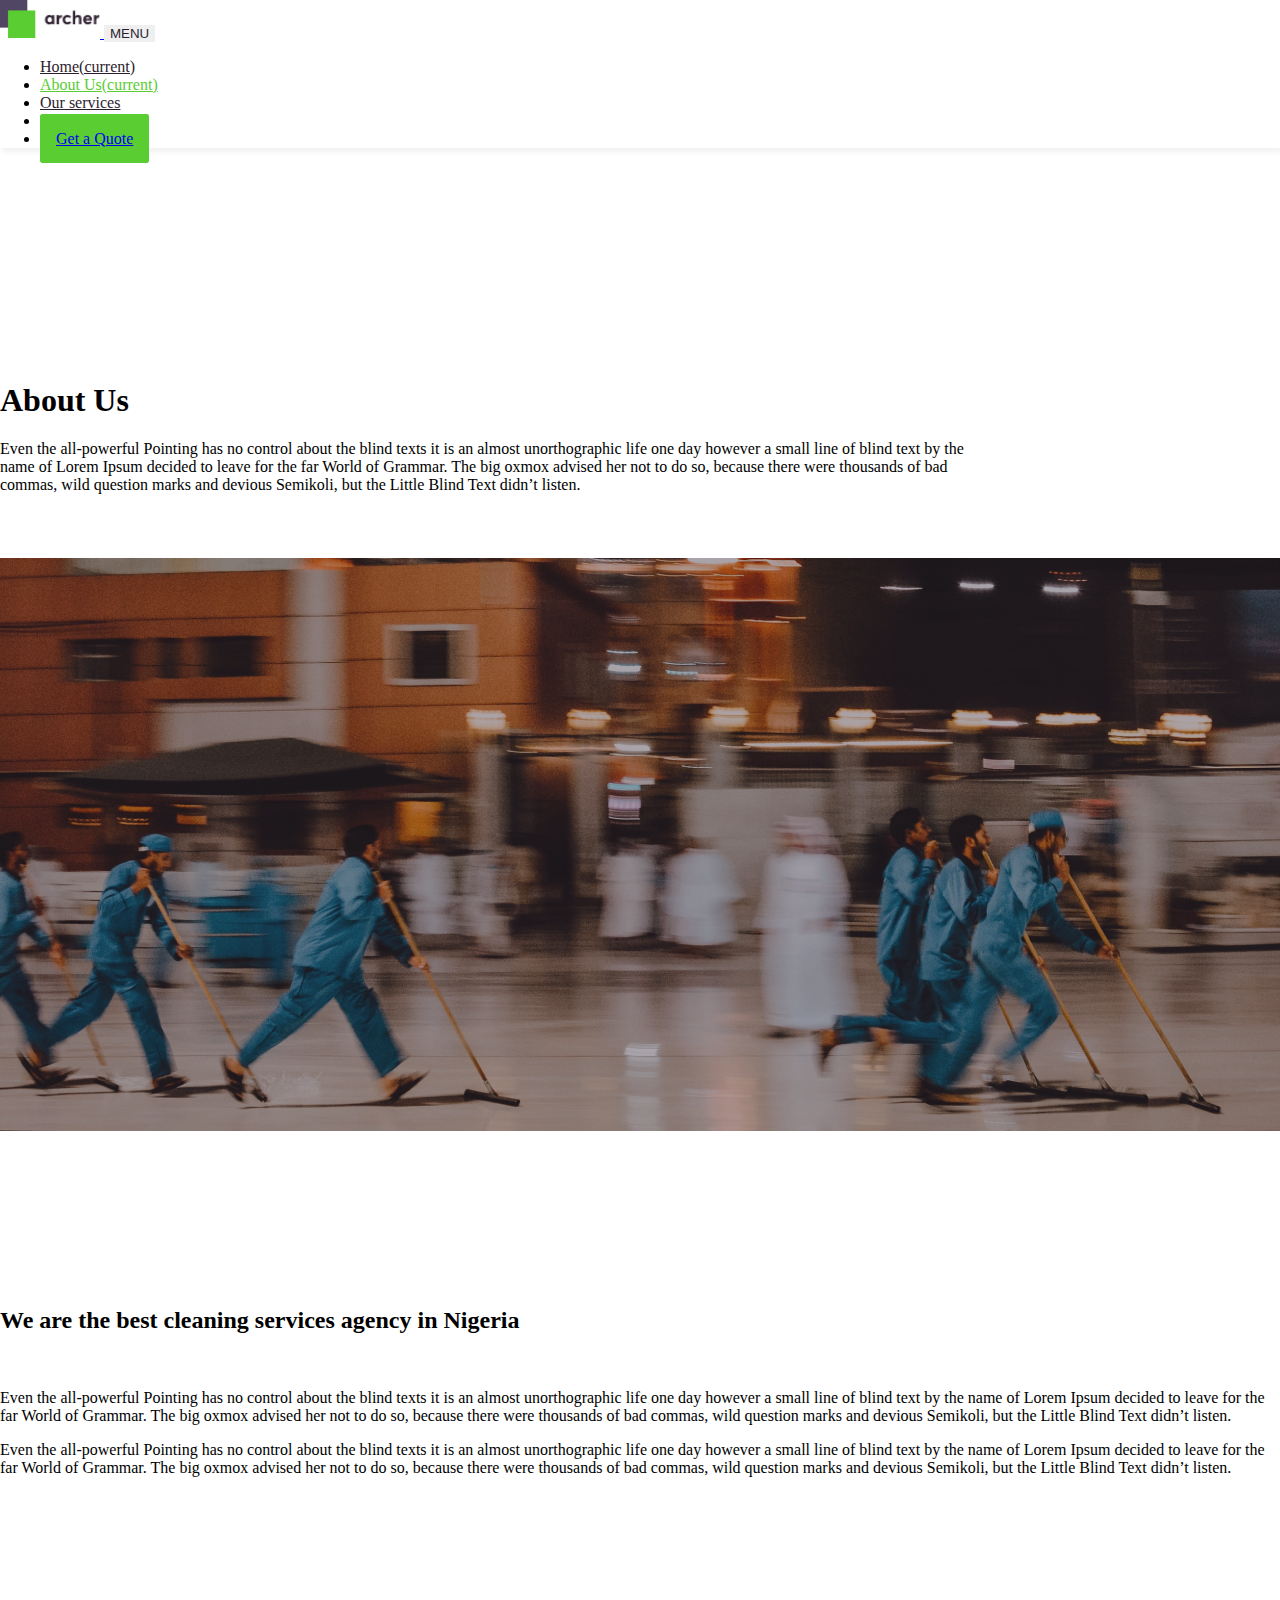
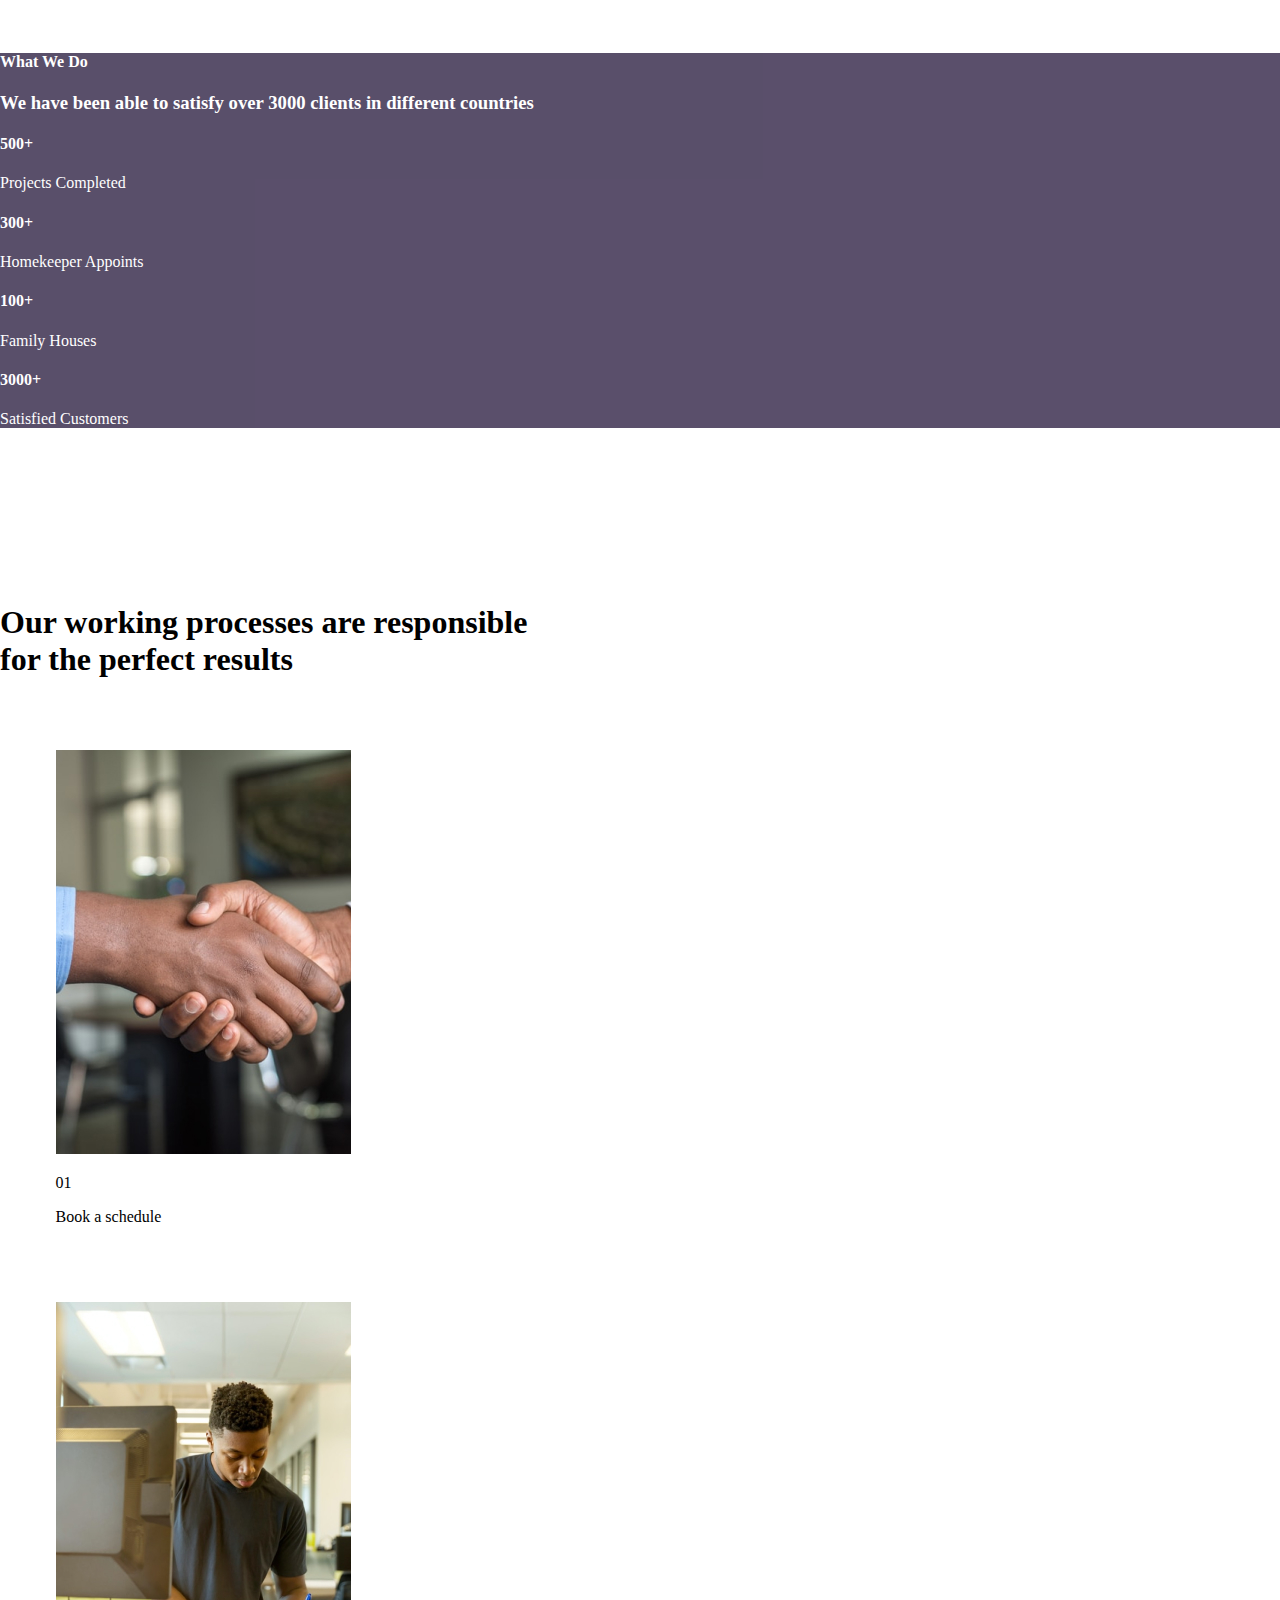
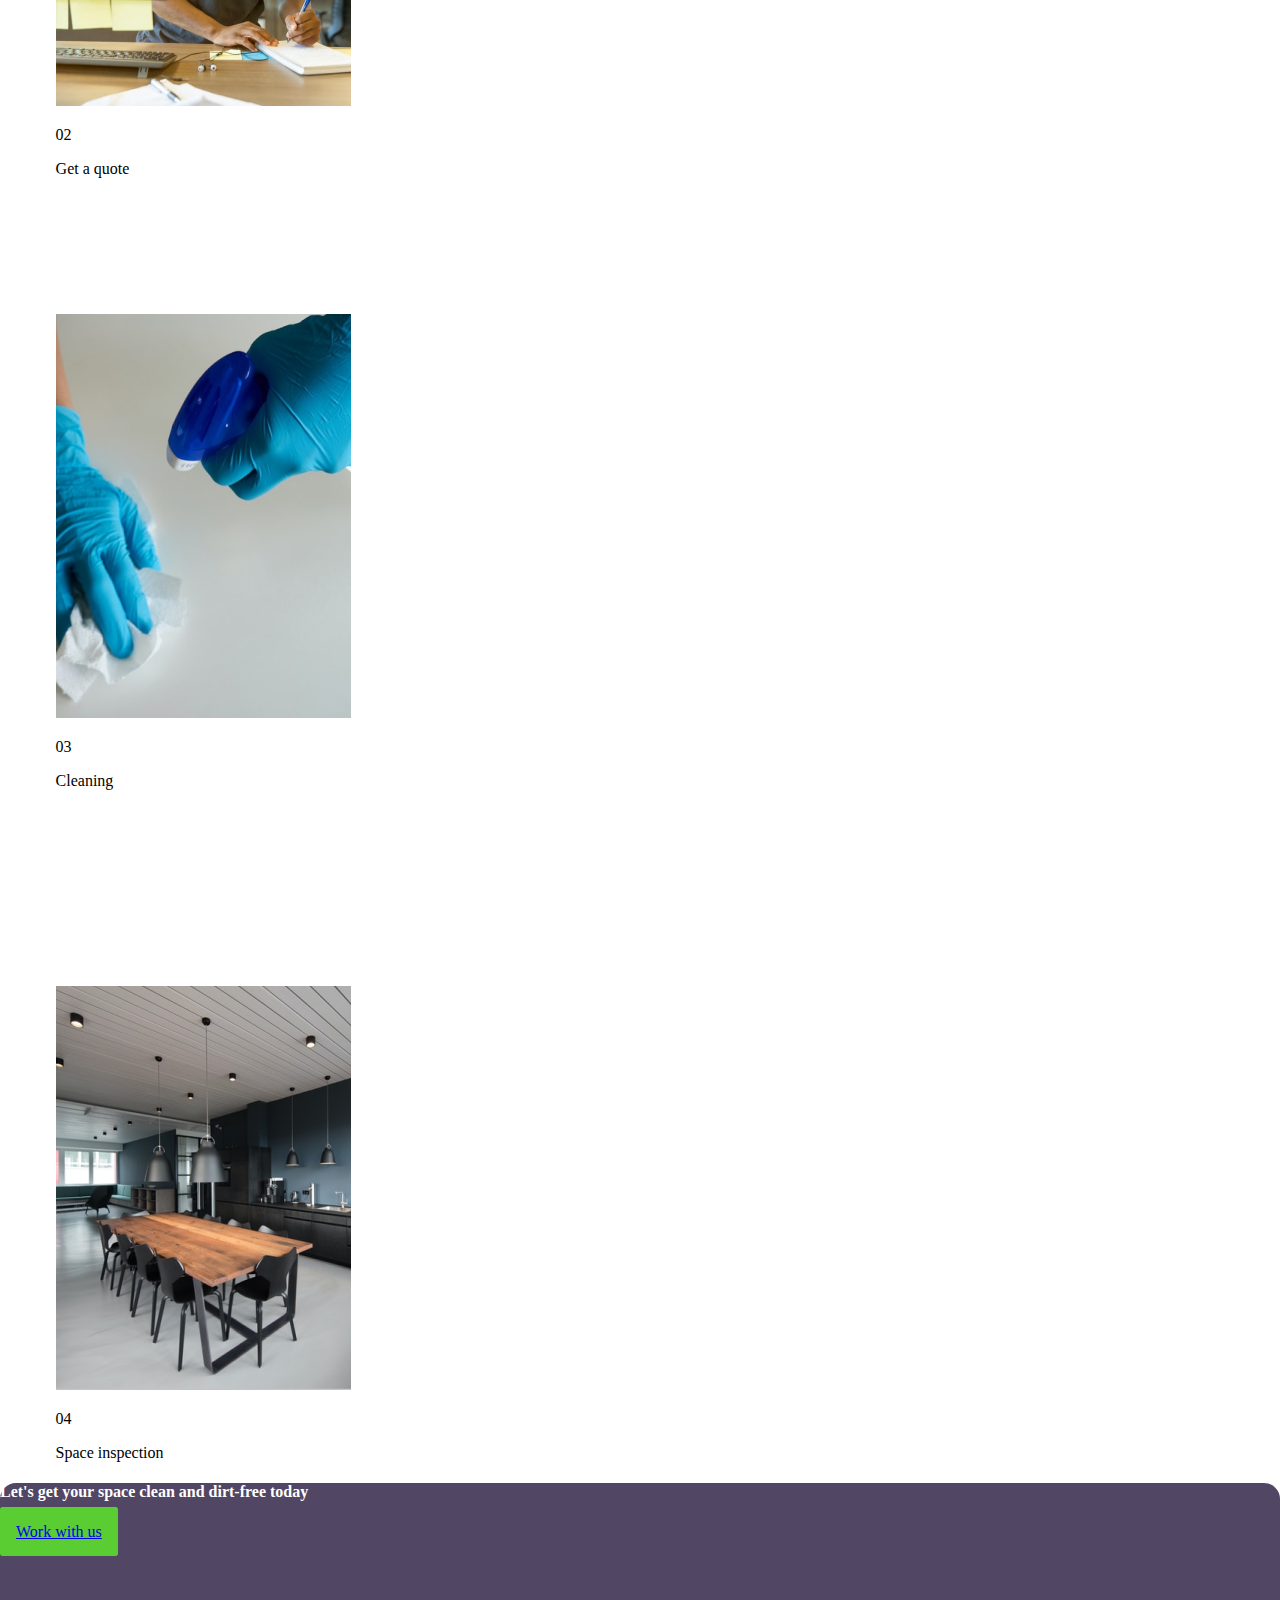
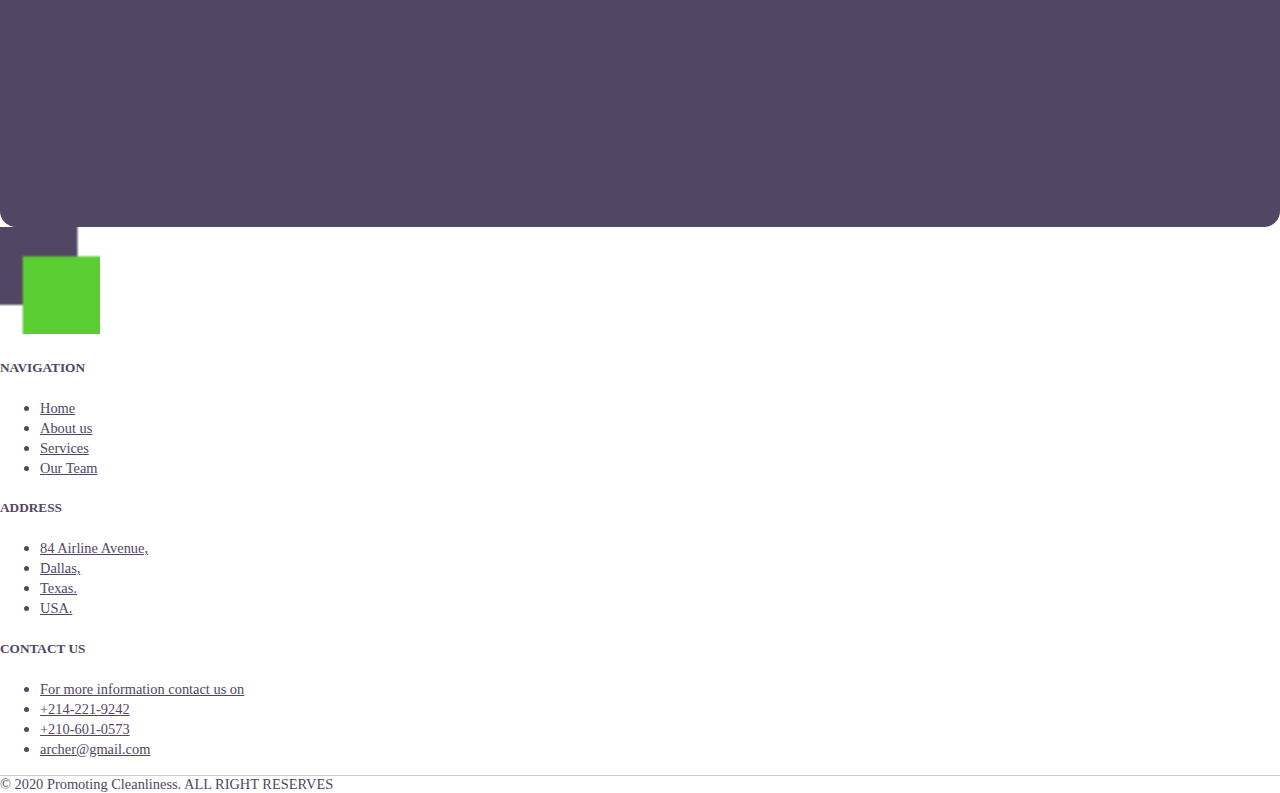
<file: index.html>
<!doctype html>
<html lang="en">
  <head>
    <!-- Required meta tags -->
    <meta charset="utf-8">
    <meta name="viewport" content="width=device-width, initial-scale=1, shrink-to-fit=no">
  <!--Font Awesome-->
    <link rel="stylesheet" href="https://cdnjs.cloudflare.com/ajax/libs/font-awesome/5.11.2/css/all.min.css" integrity="sha256-+N4/V/SbAFiW1MPBCXnfnP9QSN3+Keu+NlB+0ev/YKQ=" crossorigin="anonymous"/>
      

      
    <!-------------------------------------Bootstrap Links------------------------------------->
    <link rel="stylesheet" href="https://stackpath.bootstrapcdn.com/bootstrap/4.5.0/css/bootstrap.min.css" integrity="sha384-9aIt2nRpC12Uk9gS9baDl411NQApFmC26EwAOH8WgZl5MYYxFfc+NcPb1dKGj7Sk" crossorigin="anonymous">
    <link rel="stylesheet" href="assets/css/style.css">
  </head>
    
    
  <body>
      
<!-------------------------------------Navbar------------------------------------->
    <nav class="navbar navbar-expand-lg navbar-light fixed-top">
       <div class="container">
            <a class="navbar-brand" href="#">
                <img class="" width="100" src="./assets/Image/logo1.jpg" alt="">   
            </a>
            <button class="navbar-toggler" type="button" data-toggle="collapse" data-target="#navbarNav" aria-controls="navbarNav" aria-expanded="false" aria-label="Toggle navigation">
            <span class="font-weight-bold" style="color: #2D1E2F;">MENU</span> <i style="color: #5ACD32;" class="fa fa-bars"></i>
            </button>
            <div class="collapse navbar-collapse" id="navbarNav">
            <ul class="navbar-nav ml-auto">
                <li class="nav-item  mr-3">
                    <a style="color: #2D1E2F;" class="nav-link" href="#">Home<span class="sr-only">(current)</span></a>
                </li>
                <li class="nav-item  mr-3">
                    <a style="color: #5ACD32;" class="nav-link" href="#">About Us<span class="sr-only">(current)</span></a>
                </li>
               
                <li class="nav-item">
                    <a style="color: #2D1E2F;" class="nav-link" href="#">Our services</a>
                </li>
                <li class="nav-item mr-3">
                    <a style="color: #2D1E2F;" class="nav-link" href="#">Our team</a>
                </li>
                <li class="nav-item mr-3">
                    <a class="btn btn-success" href="#">Get a Quote</a>
                </li>
            </ul>
            </div>
       </div>
    </nav>
  <!-- Navbar -->
      

<!-------------------------------------About Us------------------------------------->
      

    <div class="container abt-us text-center">
        <h1>About Us</h1>
        <p>Even the all-powerful Pointing has no control about the blind texts it is an almost unorthographic life one day however a small line of blind text by the name of Lorem Ipsum decided to leave for the far World of Grammar. The big oxmox advised her not to do so, because there were thousands of bad commas, wild question marks and devious Semikoli, but the Little Blind Text didn’t listen.</p>


    </div>
      
<!-------------------------------------Banner-1------------------------------------->
      
    <div class="banner">
            <div class="message container-fluid container">            
            </div>
    </div>      

    <!-------------------------------------We are Best------------------------------------->

    <div class="container we-are mt-5">

        <div class="row">
            <div class="col-sm">
              <h2>We are the best cleaning services agency in Nigeria</h2>
            </div>
            <div class="col-sm">
              <h2></h2>
            </div>
        </div>
        <div class="row">
            <div class="col-md">

                <p class="we-p">Even the all-powerful Pointing has no control about the blind texts it is an almost unorthographic life one day however a small line of blind text by the name of Lorem Ipsum decided to leave for the far World of Grammar. The big oxmox advised her not to do so, because there were thousands of bad commas, wild question marks and devious Semikoli, but the Little Blind Text didn’t listen.</p>
            </div>
            <div class="col-md">
                      <p class="we-p">Even the all-powerful Pointing has no control about the blind texts it is an almost unorthographic life one day however a small line of blind text by the name of Lorem Ipsum decided to leave for the far World of Grammar. The big oxmox advised her not to do so, because there were thousands of bad commas, wild question marks and devious Semikoli, but the Little Blind Text didn’t listen.</p>
            </div>
        </div>
    </div>

    <!-------------------------------------Banner-2------------------------------------->

    <div class="banner-2">

        <div id="progress my-5"> 
        <div class="overlay-progress py-5">
            <div class="container pg">
            <div class=" row progress-title text-center pt-5">
                <div data-aos="zoom-in" data-aos-duration="1000" class="col-md-7 mx-auto">
                    <h4 class="py-2">What We Do</h4>
                    <h3 class="font-weight-bold py-2">We have been able to satisfy over 3000 clients in different countries</h3>
                </div>
            </div>
            <div data-aos="zoom-out" data-aos-duration="1500" class="row pt-5">
                <div class="col-md-6 col-lg-3 mb-5 text-center">
                    <h4 class="font-weight-bold">500+</h4>
                    <p class="card-text">Projects Completed</p>
                </div>
                <div class="col-md-6 col-lg-3 mb-5 text-center">
                    <h4 class="font-weight-bold">300+</h4>
                    <p class="card-text">Homekeeper Appoints</p>
                </div>
                <div class="col-md-6 col-lg-3 mb-3 text-center">
                    <h4 class="font-weight-bold">100+</h4>
                    <p class="card-text">Family Houses</p>
                </div>
                <div class="col-md-6 col-lg-3 mb-3 text-center">
                    <h4 class="font-weight-bold">3000+</h4>
                    <p class="card-text">Satisfied Customers</p>
                </div>
            </div>
            </div>
        </div>
        </div>
    </div>

    <!-------------------------------------Bookings------------------------------------->
    <!--Heading-->
    <div class="container wave-con">
        <div class="container container-align">
            <h2>Our working processes are responsible for the perfect results</h2>

        </div>

        <!--Images-->

        <div class="container wave-img">
        <div class="container">
        <div class="row container row-con">
            <div data-aos="zoom-in-up" data-aos-duration="1000" class="col-sm-12 col-md-3"><a href="#">
                <img src="assets/Image/Rectangle%2019.jpg" class="img-fluid wave-1" alt="Responsive image"></a>
                <p class="text-success">01</p>
                <p>Book a schedule</p>

            </div>
            <div data-aos="zoom-in-down" data-aos-duration="1000" class="col-sm-12 col-md-3">
                <a href="#"><img src="assets/Image/Rectangle%2020.jpg" class="img-fluid img-1" alt="Responsive image"></a>
                <p class="text-success">02</p>
                <p>Get a quote</p>
            </div>
            <div data-aos="zoom-in-up" data-aos-duration="1000" class="col-sm-12 col-md-3"><a href="#"><img src="assets/Image/Rectangle%2021.jpg" class="img-fluid img-2" alt="Responsive image"></a>
                <p class="text-success">03</p>
                <p>Cleaning</p>
            </div>
            <div data-aos="zoom-in-down" data-aos-duration="1000" class="col-sm-12 col-md-3">
                <a href="#"><img src="assets/Image/Rectangle%2022.jpg" class="img-fluid img-3" alt="Responsive image"></a>
                <p class="text-success">04</p>
                <p>Space inspection</p>
            </div>
        </div>
        </div>
        </div>
    </div>

    <!-------------------------------------Work With Us------------------------------------->

    <div class="mt-5 mb-2 py-3 px-3">
        <div class="container work-w-us py-5 text-center">
            <h4 class="py-5">Let's get your space clean and dirt-free today</h4>
            <a href="#" class="btn btn-success mb-3">Work with us</a>
        </div>
    </div>

    

<!-------------------------------------FOOTER------------------------------------->
    <footer class="page-footer">
      <div class="">
        <!-- Footer Links -->
        <div class="container text-center text-md-left">
          <!-- Grid row -->
          <div class="row">
            <!-- Grid column -->
            <div data-aos="zoom-in" data-aos-duration="1000" class="col-12 col-md-3 mx-auto mt-5 pt-5">
              <a class="navbar-brand" href="#">
                <img width="100" class="outer" src="assets/Image/logo.png" alt="" />
              </a>
            </div>
            <!-- Grid column -->

            <!-- Grid column -->
            <div class="col-6 col-md-3 mx-auto pt-5">
              <!-- Links -->
              <h5 class="font-weight-bold text-uppercase mt-3 mb-4">
                NAVIGATION
              </h5>

              <ul class="list-unstyled">
                <li class="py-1">
                  <a href="#!">Home</a>
                </li>
                <li class="py-1">
                  <a href="#!">About us</a>
                </li>
                <li class="py-1">
                  <a href="#!">Services</a>
                </li>
                <li class="py-1">
                  <a href="#!">Our Team</a>
                </li>
              </ul>
            </div>
            <!-- Grid column -->

            <!-- Grid column -->
            <div class="col-6 col-md-3 mx-auto pt-5">
              <!-- Links -->
              <h5 class="font-weight-bold text-uppercase mt-3 mb-4">ADDRESS</h5>

              <ul class="list-unstyled">
                <li class="py-1">
                  <a href="#!">84 Airline Avenue,</a>
                </li>
                <li class="py-1">
                  <a href="#!">Dallas,</a>
                </li>
                <li class="py-1">
                  <a href="#!">Texas.</a>
                </li>
                <li class="py-1">
                  <a href="#!">USA.</a>
                </li>
              </ul>
            </div>
            <!-- Grid column -->

            <!-- Grid column -->
            <div class="col-md-3 d-none d-md-block mx-auto pt-5">
              <!-- Links -->
              <h5 class="font-weight-bold text-uppercase mt-3 mb-4">
                CONTACT US
              </h5>

              <ul class="list-unstyled">
                <li class="py-1">
                  <a href="#!">For more information contact us on</a>
                </li>
                <li class="py-1">
                  <a href="#!">+214-221-9242</a>
                </li>
                <li class="py-1">
                  <a href="#!">+210-601-0573</a>
                </li>
                <li class="py-1">
                  <a href="#!">archer@gmail.com</a>
                </li>
              </ul>
            </div>
            <!-- Grid column -->
          </div>
          <!-- Grid row -->
        </div>
        <!-- Footer Links -->
          <!-- Copyright -->
      <div class="footer-copyright text-center mt-5 py-4 font-weight-bold">
        © 2020 Promoting Cleanliness. ALL RIGHT RESERVES
      </div>
      <!-- Copyright -->
    </div>
    </footer>

<!-------------------------------------FOOTER------------------------------------->

      
    </body>
    
        <!-------------------------------------Bootstrap Links------------------------------------->
     <script src="https://code.jquery.com/jquery-3.5.1.slim.min.js" integrity="sha384-DfXdz2htPH0lsSSs5nCTpuj/zy4C+OGpamoFVy38MVBnE+IbbVYUew+OrCXaRkfj" crossorigin="anonymous"></script>
    <script src="https://cdn.jsdelivr.net/npm/popper.js@1.16.0/dist/umd/popper.min.js" integrity="sha384-Q6E9RHvbIyZFJoft+2mJbHaEWldlvI9IOYy5n3zV9zzTtmI3UksdQRVvoxMfooAo" crossorigin="anonymous"></script>
    <script src="https://stackpath.bootstrapcdn.com/bootstrap/4.5.0/js/bootstrap.min.js" integrity="sha384-OgVRvuATP1z7JjHLkuOU7Xw704+h835Lr+6QL9UvYjZE3Ipu6Tp75j7Bh/kR0JKI" crossorigin="anonymous"></script>
    
  
    <!-------------------------------------Custom Js------------------------------------->
    <script src="assets/Js/custom.js"></script>
</html>
</file>
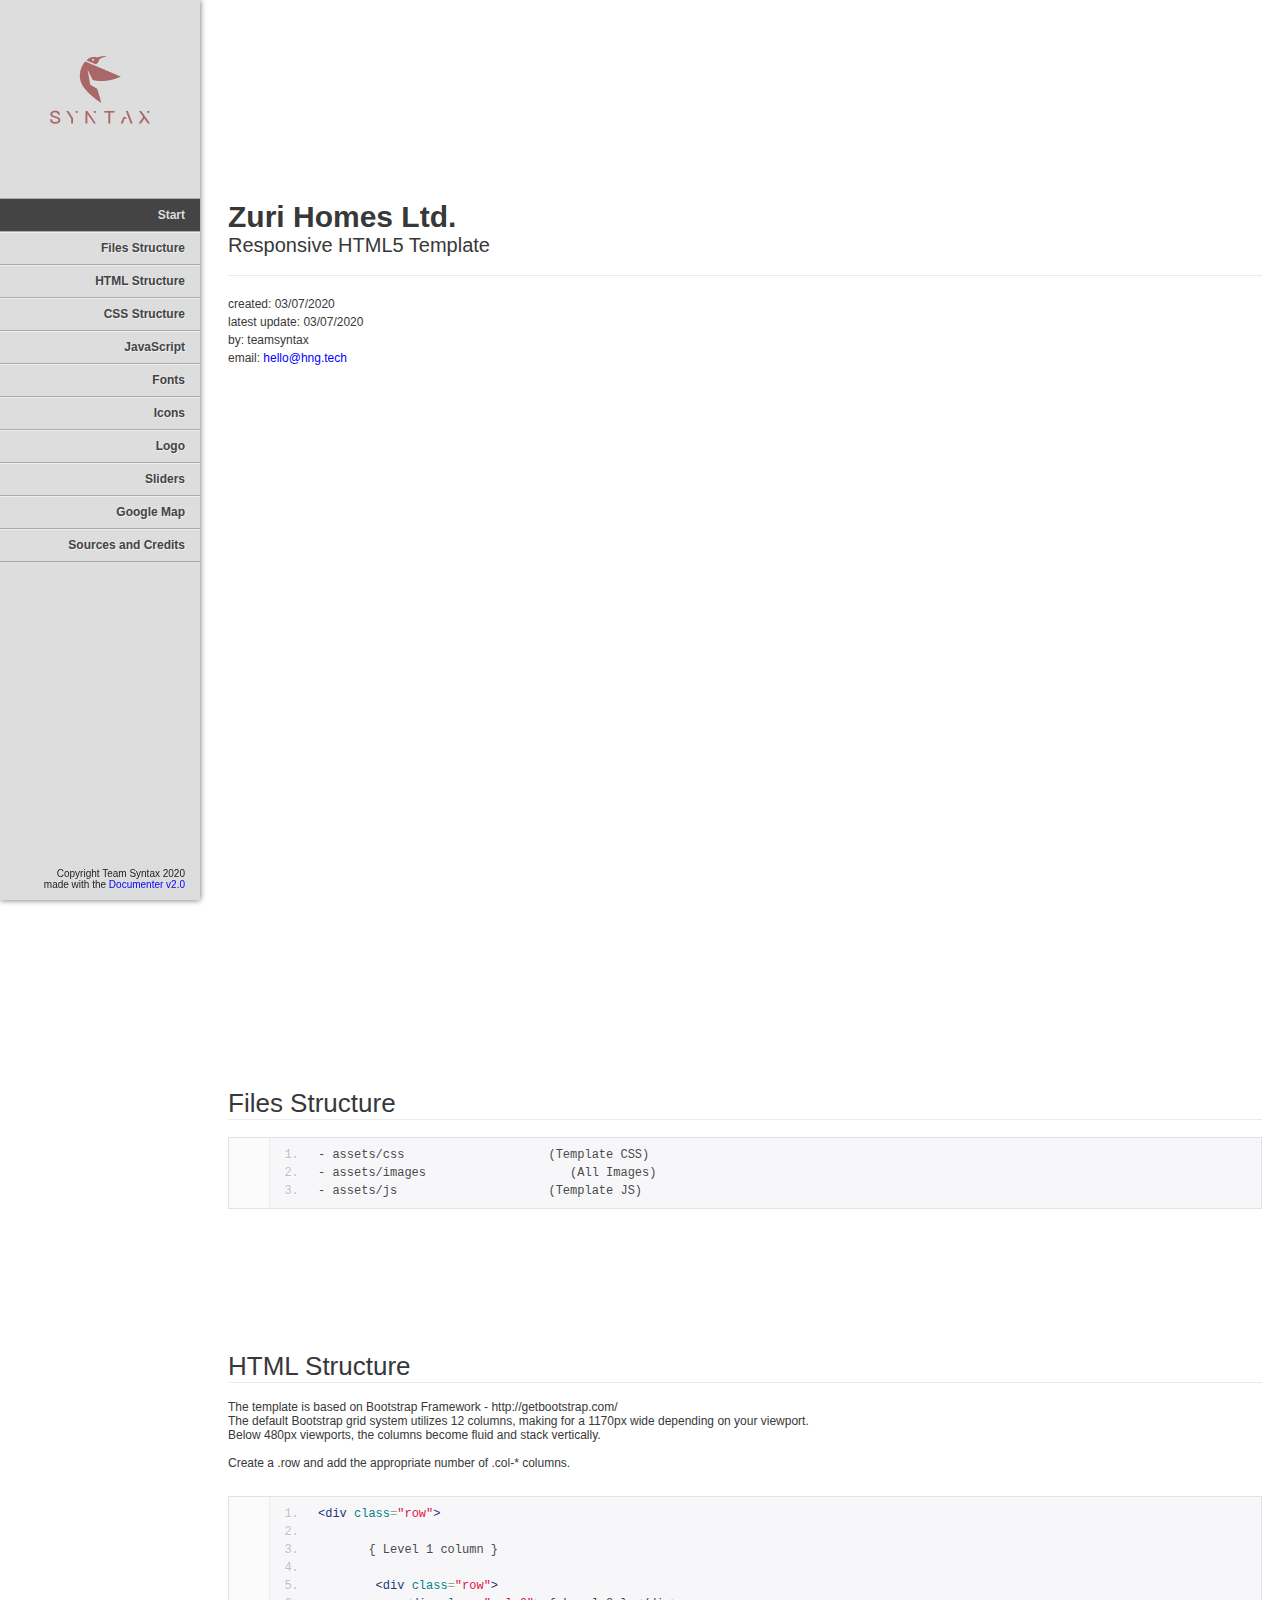
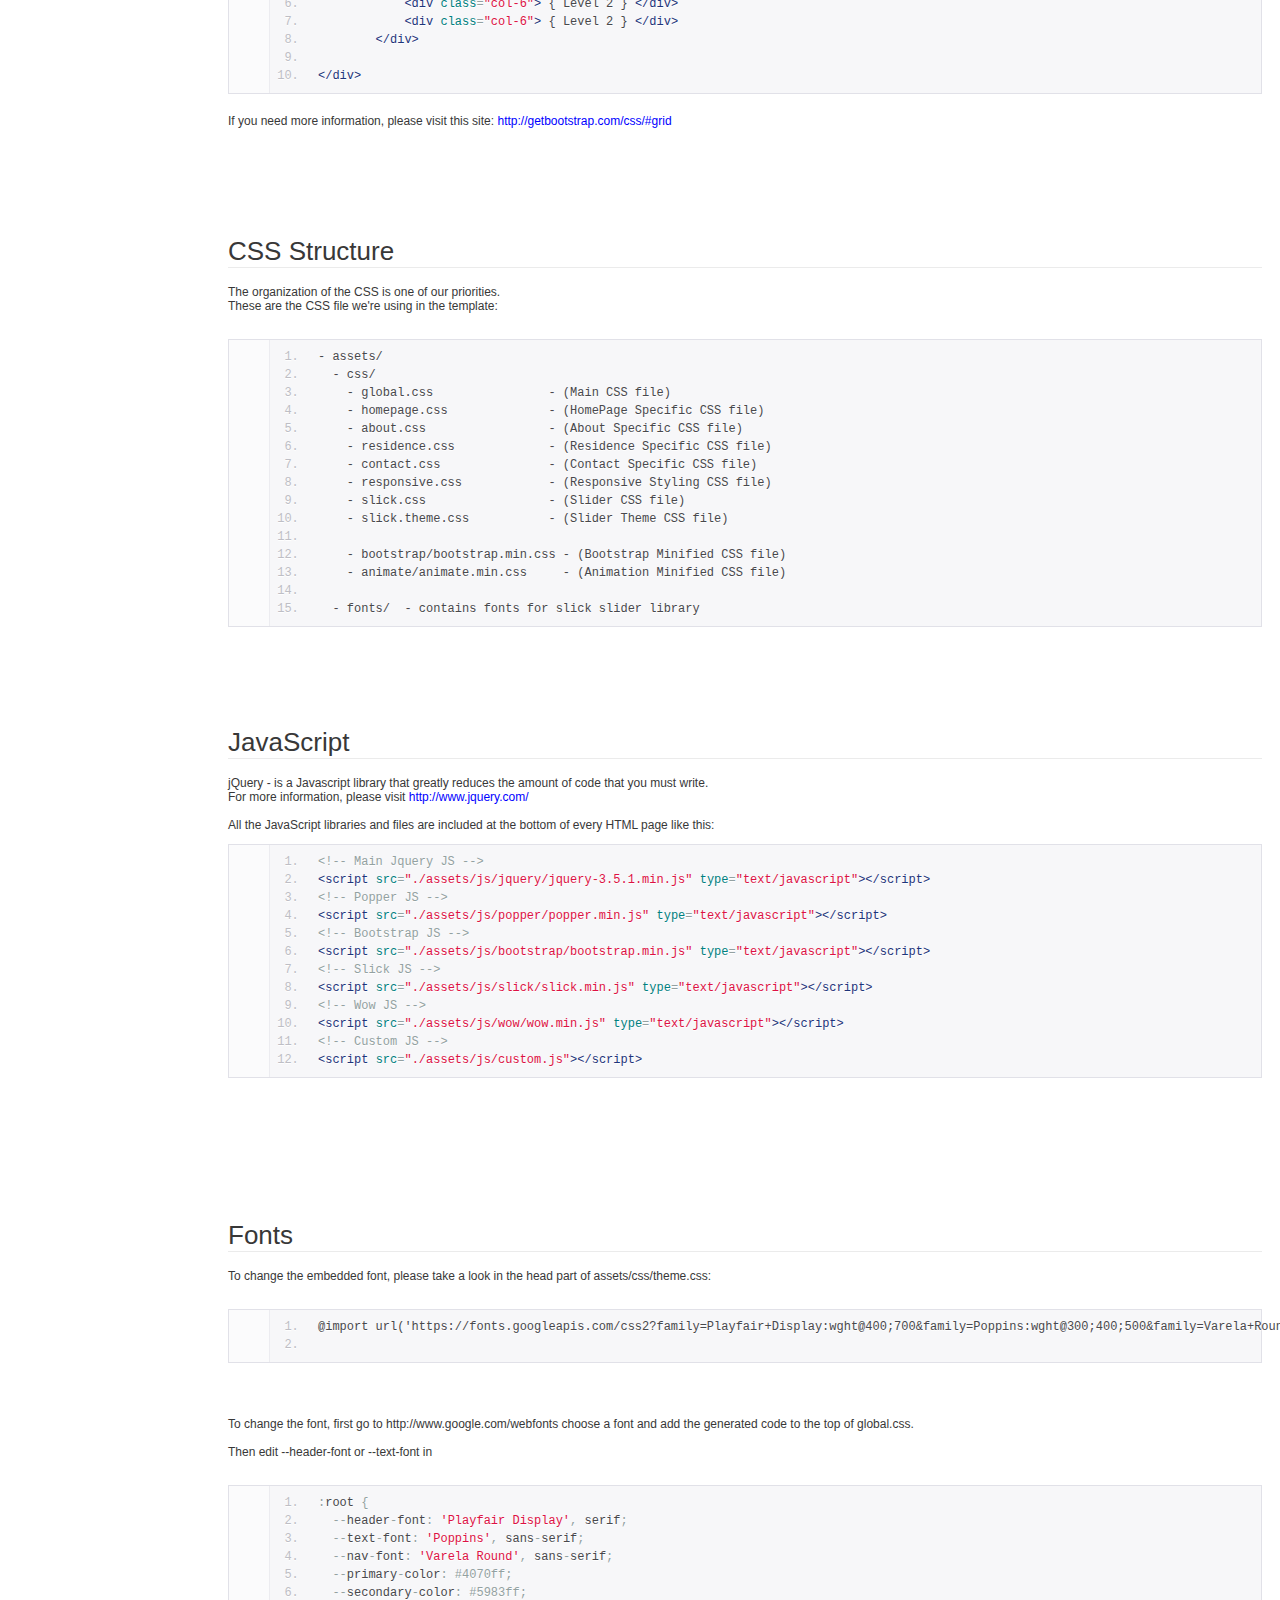
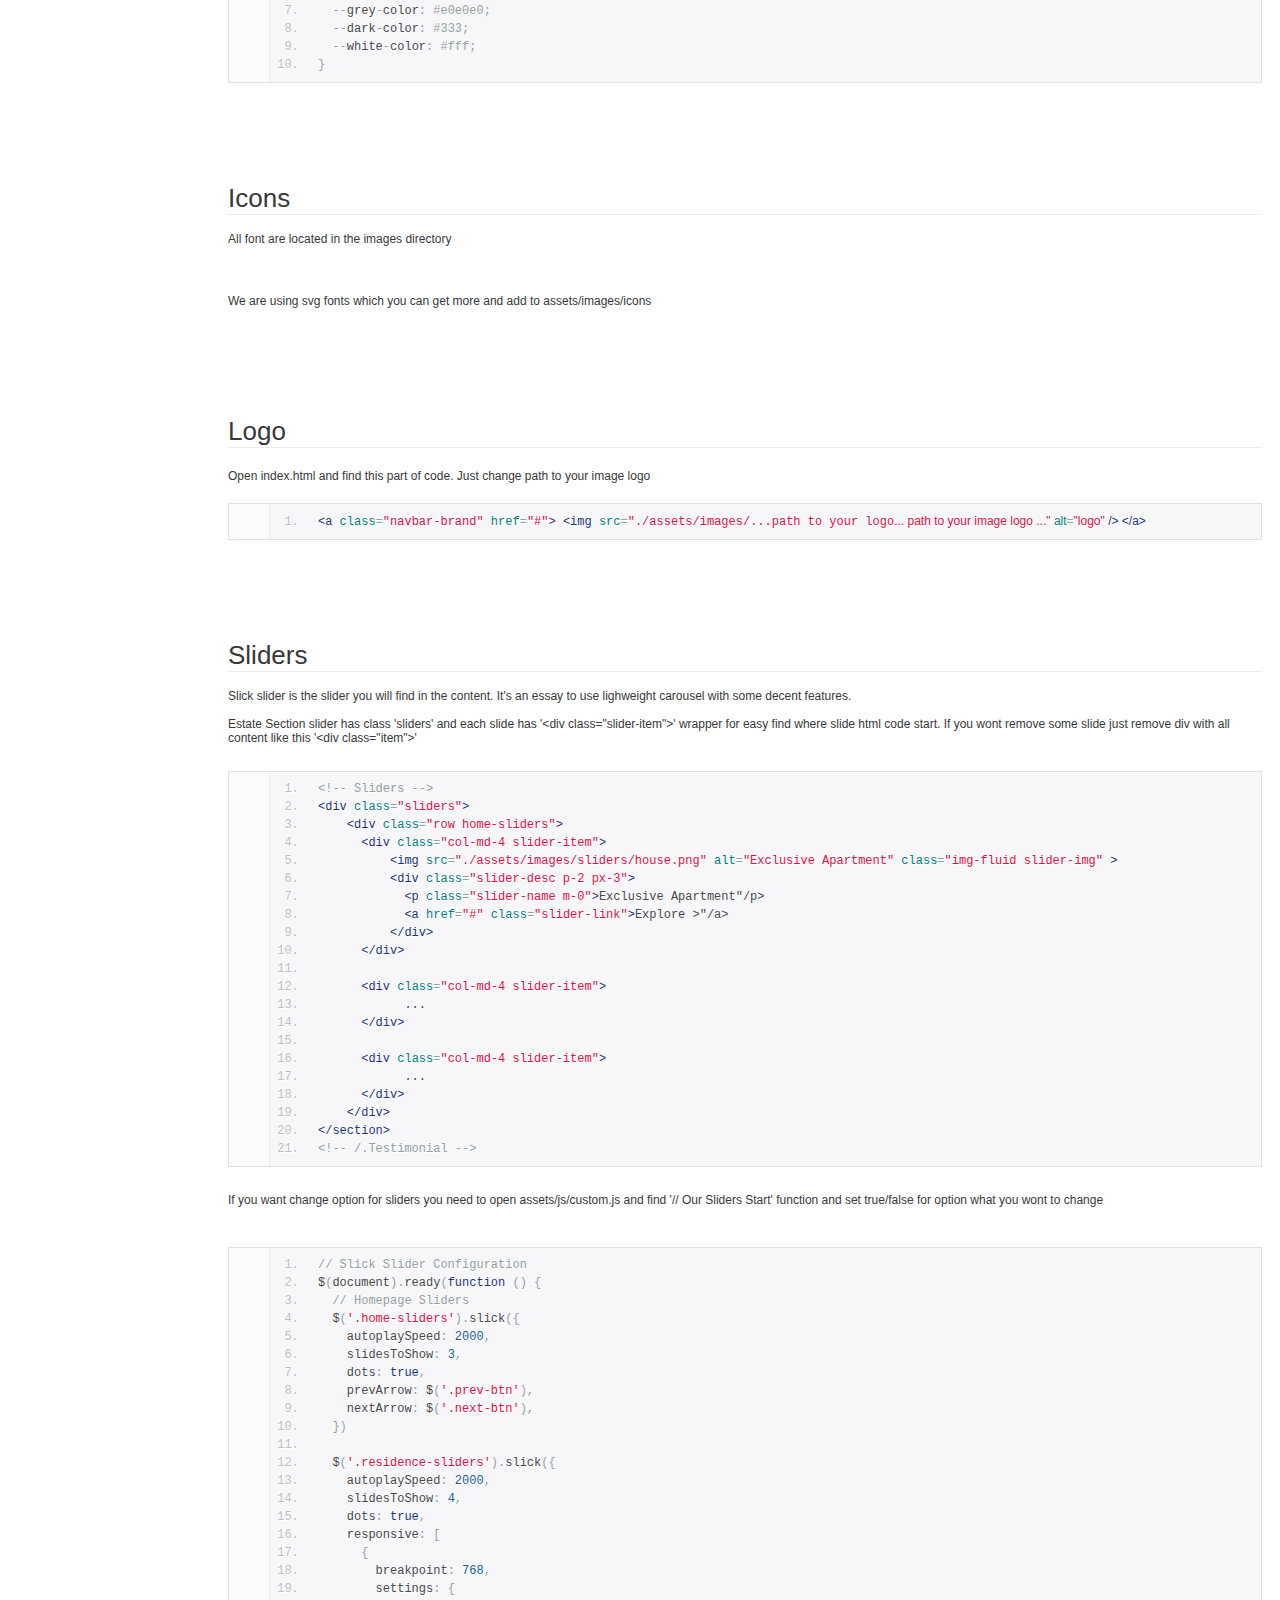
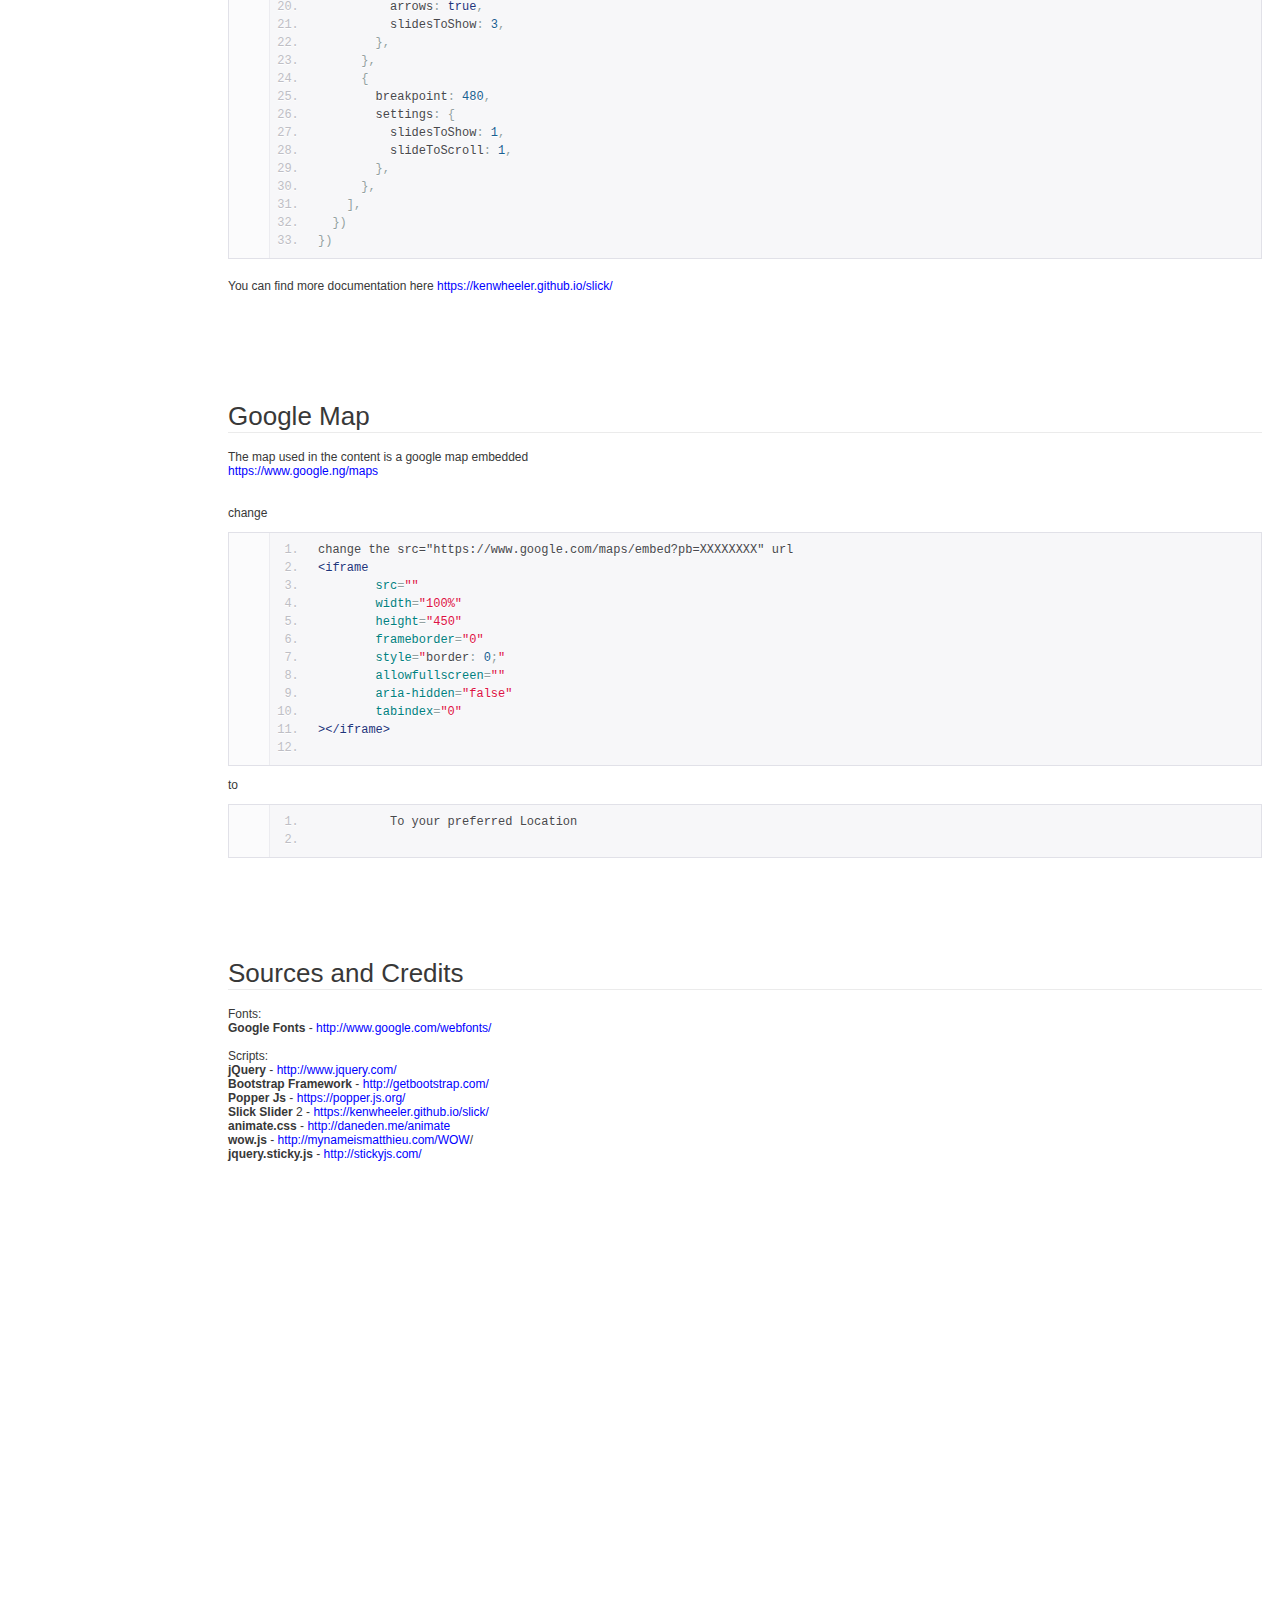
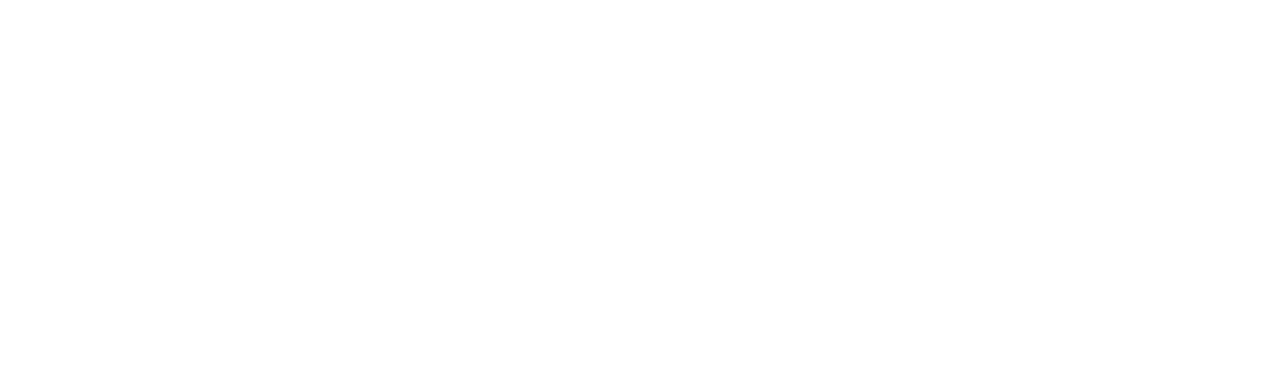
<file: documentation/index.html>
<!DOCTYPE html>
<!--[if IE 6]><html lang="en-us" class="ie6"> <![endif]-->
<!--[if IE 7]><html lang="en-us" class="ie7"> <![endif]-->
<!--[if IE 8]><html lang="en-us" class="ie8"> <![endif]-->
<!--[if (gt IE 7)|!(IE)]><!-->
<html lang="en-us">
  <!--<![endif]-->
  <head>
    <meta charset="utf-8" />

    <title>Zuri Homes - Documentation</title>

    <meta name="description" content="" />
    <meta name="author" content="Team Syntax" />
    <meta name="copyright" content="Team Syntax" />
    <meta name="generator" content="Documenter v2.0 http://rxa.li/documenter" />
    <meta name="date" content="2020-07-04T00:00:00+02:00" />

    <link rel="stylesheet" href="assets/css/documenter_style.css" media="all" />
    <link
      rel="stylesheet"
      href="assets/js/google-code-prettify/prettify.css"
      media="screen"
    />
    <script src="assets/js/google-code-prettify/prettify.js"></script>

    <script src="assets/js/jquery.js"></script>

    <script src="assets/js/jquery.scrollTo.js"></script>
    <script src="assets/js/jquery.easing.js"></script>

    <script>
      document.createElement('section')
      var duration = '500',
        easing = 'swing'
    </script>
    <script src="assets/js/script.js"></script>

    <style>
      html {
        background-color: #ffffff;
        color: #383838;
      }
      ::-moz-selection {
        background: #444444;
        color: #dddddd;
      }
      ::selection {
        background: #444444;
        color: #dddddd;
      }
      #documenter_sidebar #documenter_logo {
        background-image: url(assets/images/logo.png);
      }
      a {
        color: #0000ff;
      }
      .btn {
        border-radius: 3px;
      }
      .btn-primary {
        background-image: -moz-linear-gradient(top, #0088cc, #0044cc);
        background-image: -ms-linear-gradient(top, #0088cc, #0044cc);
        background-image: -webkit-gradient(
          linear,
          0 0,
          0 0088cc%,
          from(#dddddd),
          to(#0044cc)
        );
        background-image: -webkit-linear-gradient(top, #0088cc, #0044cc);
        background-image: -o-linear-gradient(top, #0088cc, #0044cc);
        background-image: linear-gradient(top, #0088cc, #0044cc);
        filter: progid:DXImageTransform.Microsoft.gradient(startColorstr='#0088CC', endColorstr='#0044CC', GradientType=0);
        border-color: #0044cc #0044cc #bfbfbf;
        color: #ffffff;
      }
      .btn-primary:hover,
      .btn-primary:active,
      .btn-primary.active,
      .btn-primary.disabled,
      .btn-primary[disabled] {
        border-color: #0088cc #0088cc #bfbfbf;
        background-color: #0044cc;
      }
      hr {
        border-top: 1px solid #ebebeb;
        border-bottom: 1px solid #ffffff;
      }
      #documenter_sidebar,
      #documenter_sidebar ul a {
        background-color: #dddddd;
        color: #222222;
      }
      #documenter_sidebar ul a {
        -webkit-text-shadow: 1px 1px 0px #eeeeee;
        -moz-text-shadow: 1px 1px 0px #eeeeee;
        text-shadow: 1px 1px 0px #eeeeee;
      }
      #documenter_sidebar ul {
        border-top: 1px solid #aaaaaa;
      }
      #documenter_sidebar ul a {
        border-top: 1px solid #eeeeee;
        border-bottom: 1px solid #aaaaaa;
        color: #444444;
      }
      #documenter_sidebar ul a:hover {
        background: #444444;
        color: #dddddd;
        border-top: 1px solid #444444;
      }
      #documenter_sidebar ul a.current {
        background: #444444;
        color: #dddddd;
        border-top: 1px solid #444444;
      }
      #documenter_copyright {
        display: block !important;
        visibility: visible !important;
      }
    </style>
  </head>
  <body class="documenter-project-go">
    <div id="documenter_sidebar">
      <a href="#documenter_cover" id="documenter_logo"></a>
      <ul id="documenter_nav">
        <li><a class="current" href="#documenter_cover">Start</a></li>

        <li>
          <a href="#files_structure" title="Files Structure">Files Structure</a>
        </li>
        <li>
          <a href="#html_structure" title="HTML Structure">HTML Structure</a>
        </li>
        <li>
          <a href="#css_structure" title="CSS Structure">CSS Structure</a>
        </li>
        <li><a href="#javascript" title="JavaScript">JavaScript</a></li>
        <li><a href="#fonts" title="Fonts">Fonts</a></li>
        <li><a href="#icons" title="Icons">Icons</a></li>
        <li><a href="#logo" title="Logo">Logo</a></li>
        <li><a href="#sliders" title="Sliders">Sliders</a></li>
        <li><a href="#google_map" title="Google Map">Google Map</a></li>
        <li>
          <a href="#sources_and_credits" title="Sources and Credits"
            >Sources and Credits</a
          >
        </li>
      </ul>
      <div id="documenter_copyright">
        Copyright Team Syntax 2020<br />
        made with the <a href="http://rxa.li/documenter">Documenter v2.0</a>
      </div>
    </div>
    <div id="documenter_content">
      <section id="documenter_cover">
        <h1>Zuri Homes Ltd.</h1>
        <h2>Responsive HTML5 Template</h2>
        <div id="documenter_buttons"></div>
        <hr />
        <ul>
          <li>created: 03/07/2020</li>
          <li>latest update: 03/07/2020</li>
          <li>by: teamsyntax</li>

          <li>
            email:
            <a
              href="mailto:&#104;&#101;&#108;&#108;&#111;&#64;&#104;&#110;&#103;&#46;&#116;&#101;&#99;&#104;"
              >&#104;&#101;&#108;&#108;&#111;&#64;&#104;&#110;&#103;&#46;&#116;&#101;&#99;&#104;</a
            >
          </li>
        </ul>
        <p></p>
      </section>

      <section id="files_structure">
        <div class="page-header">
          <h3>Files Structure</h3>
          <hr class="notop" />
        </div>
        <pre class="prettyprint lang-html linenums">
- assets/css                    (Template CSS)
- assets/images                    (All Images)
- assets/js                     (Template JS)</pre
        >
        <p>
          &nbsp;
        </p>
      </section>
      <section id="html_structure">
        <div class="page-header">
          <h3>HTML Structure</h3>
          <hr class="notop" />
        </div>
        <div>
          The template is based on Bootstrap Framework -
          http://getbootstrap.com/
        </div>
        <div>
          The default Bootstrap grid system utilizes 12 columns, making for a
          1170px wide depending on your viewport.
        </div>
        <div>
          Below 480px viewports, the columns become fluid and stack vertically.
        </div>
        <div>
          &nbsp;
        </div>
        <div>
          Create a .row and add the appropriate number of .col-* columns.
        </div>
        <div>
          &nbsp;
        </div>
        <div>
          <pre class="prettyprint lang-html linenums">
&lt;div class=&quot;row&quot;&gt;
        
       { Level 1 column }

        &lt;div class=&quot;row&quot;&gt;
            &lt;div class=&quot;col-6&quot;&gt; { Level 2 } &lt;/div&gt;
            &lt;div class=&quot;col-6&quot;&gt; { Level 2 } &lt;/div&gt;
        &lt;/div&gt;

&lt;/div&gt;</pre
          >
        </div>
        <p>
          If you need more information, please visit this site:
          <a href="http://getbootstrap.com/css/#grid" target="_blank"
            >http://getbootstrap.com/css/#grid</a
          >
        </p>
      </section>
      <section id="css_structure">
        <div class="page-header">
          <h3>CSS Structure</h3>
          <hr class="notop" />
        </div>
        <div>
          The organization of the CSS is one of our priorities.
        </div>
        <div>
          These are the CSS file we&#39;re using in the template:
        </div>
        <div>
          &nbsp;
        </div>
        <pre class="prettyprint lang-html linenums">
- assets/
  - css/
    - global.css                - (Main CSS file) 
    - homepage.css              - (HomePage Specific CSS file) 
    - about.css                 - (About Specific CSS file) 
    - residence.css             - (Residence Specific CSS file) 
    - contact.css               - (Contact Specific CSS file) 
    - responsive.css            - (Responsive Styling CSS file) 
    - slick.css                 - (Slider CSS file) 
    - slick.theme.css           - (Slider Theme CSS file) 

    - bootstrap/bootstrap.min.css - (Bootstrap Minified CSS file)
    - animate/animate.min.css     - (Animation Minified CSS file)

  - fonts/  - contains fonts for slick slider library
</pre
        >
      </section>
      <section id="javascript">
        <div class="page-header">
          <h3>JavaScript</h3>
          <hr class="notop" />
        </div>
        <div>
          jQuery - is a Javascript library that greatly reduces the amount of
          code that you must write.
        </div>
        <div>
          For more information, please visit
          <a href="http://www.jquery.com" target="_blank"
            >http://www.jquery.com/</a
          >
        </div>
        <div>
          &nbsp;
        </div>
        <div>
          All the JavaScript libraries and files are included at the bottom of
          every HTML page like this:
        </div>
        <div>
          <pre class="prettyprint lang-html linenums">
&lt;!-- Main Jquery JS --&gt;
&lt;script src=&quot;./assets/js/jquery/jquery-3.5.1.min.js&quot; type=&quot;text/javascript&quot;&gt;&lt;/script&gt;        
&lt;!-- Popper JS --&gt;
&lt;script src=&quot;./assets/js/popper/popper.min.js&quot; type=&quot;text/javascript&quot;&gt;&lt;/script&gt; 
&lt;!-- Bootstrap JS --&gt;
&lt;script src=&quot;./assets/js/bootstrap/bootstrap.min.js&quot; type=&quot;text/javascript&quot;&gt;&lt;/script&gt;       
&lt;!-- Slick JS --&gt;
&lt;script src=&quot;./assets/js/slick/slick.min.js&quot; type=&quot;text/javascript&quot;&gt;&lt;/script&gt;    
&lt;!-- Wow JS --&gt;
&lt;script src=&quot;./assets/js/wow/wow.min.js&quot; type=&quot;text/javascript&quot;&gt;&lt;/script&gt;   
&lt;!-- Custom JS --&gt;
&lt;script src=&quot;./assets/js/custom.js&quot;&gt;&lt;/script&gt;
</pre
          >
        </div>
        <p>&nbsp;</p>
      </section>
      <section id="fonts">
        <div class="page-header">
          <h3>Fonts</h3>
          <hr class="notop" />
        </div>
        <div>
          To change the embedded font, please take a look in the head part of
          assets/css/theme.css:
        </div>
        <div>
          &nbsp;
        </div>
        <div>
          <pre class="prettyprint lang-html linenums">
@import url('https://fonts.googleapis.com/css2?family=Playfair+Display:wght@400;700&family=Poppins:wght@300;400;500&family=Varela+Round&display=swap');
            </pre
          >
        </div>
        <p>&nbsp;</p>
        <div>
          <div>
            To change the font, first go to http://www.google.com/webfonts
            choose a font and add the generated code to the top of global.css.
          </div>
          <div>
            &nbsp;
          </div>
          <div>
            Then edit --header-font or --text-font in
          </div>
          <div>
            &nbsp;
          </div>
          <div>
            <pre class="prettyprint lang-css linenums">
:root {
  --header-font: 'Playfair Display', serif;
  --text-font: 'Poppins', sans-serif;
  --nav-font: 'Varela Round', sans-serif;
  --primary-color: #4070ff;
  --secondary-color: #5983ff;
  --grey-color: #e0e0e0;
  --dark-color: #333;
  --white-color: #fff;
}</pre
            >
          </div>
        </div>
      </section>
      <section id="icons">
        <div class="page-header">
          <h3>Icons</h3>
          <hr class="notop" />
        </div>
        <div>
          All font are located in the images directory
        </div>
        <div>
          &nbsp;
        </div>

        <div>
          &nbsp;
        </div>
        <div>
          <p>
            We are using svg fonts which you can get more and add to
            assets/images/icons
          </p>
        </div>
      </section>
      <section id="logo">
        <div class="page-header">
          <h3>Logo</h3>
          <hr class="notop" />
        </div>
        <p>
          Open index.html and find this part of code. Just change path to your
          image logo
        </p>
        <pre class="prettyprint lang-html linenums">
&lt;a class=&quot;navbar-brand&quot; href=&quot;#&quot;&gt; &lt;img src=&quot;./assets/images/...path to your logo<span style="font-family: Arial, Verdana, sans-serif;">... path to your image logo ...</span><span style="font-family: Arial, Verdana, sans-serif;">&quot; alt=&quot;logo&quot; /&gt; &lt;/a&gt;</span>
</pre>
      </section>
      <section id="sliders">
        <div class="page-header">
          <h3>Sliders</h3>
          <hr class="notop" />
        </div>
        <div>
          Slick slider is the slider you will find in the content. It's an essay
          to use lighweight carousel with some decent features.
        </div>
        <div>
          &nbsp;
        </div>
        <div>
          <div>
            <div>
              Estate Section slider has class &#39;sliders&#39; and each slide
              has &#39;&lt;div class=&quot;slider-item&quot;&gt;&#39; wrapper
              for easy find where slide html code start. If you wont remove some
              slide just remove div with all content like this &#39;&lt;div
              class=&quot;item&quot;&gt;&#39;
            </div>
            <div>
              &nbsp;
            </div>
          </div>
          <pre class="prettyprint lang-html linenums">
&lt;!-- Sliders --&gt;
&lt;div class=&quot;sliders&quot;&gt;
    &lt;div class=&quot;row home-sliders&quot;&gt;
      &lt;div class=&quot;col-md-4 slider-item&quot;&gt;
          &lt;img src=&quot;./assets/images/sliders/house.png&quot; alt=&quot;Exclusive Apartment&quot; class=&quot;img-fluid slider-img&quot; &gt;
          &lt;div class=&quot;slider-desc p-2 px-3&quot;&gt;
            &lt;p class=&quot;slider-name m-0&quot;&gt;Exclusive Apartment&quot;/p&gt;
            &lt;a href=&quot;#&quot; class=&quot;slider-link&quot;&gt;Explore &gt;&quot;/a&gt;
          &lt;/div&gt;          
      &lt;/div&gt;

      &lt;div class=&quot;col-md-4 slider-item&quot;&gt;
            ...
      &lt;/div&gt;

      &lt;div class=&quot;col-md-4 slider-item&quot;&gt;
            ...
      &lt;/div&gt;
    &lt;/div&gt;
&lt;/section&gt;
&lt;!-- /.Testimonial --&gt;</pre
          >
          <div>
            &nbsp;
          </div>
          <div>
            If you want change option for sliders you need to open
            assets/js/custom.js and find &#39;// Our Sliders Start&#39; function
            and set true/false for option what you wont to change
          </div>
          <div>
            &nbsp;
          </div>
          <div>
            &nbsp;
          </div>
          <pre class="prettyprint lang-js linenums">
// Slick Slider Configuration
$(document).ready(function () {
  // Homepage Sliders
  $('.home-sliders').slick({
    autoplaySpeed: 2000,
    slidesToShow: 3,
    dots: true,
    prevArrow: $('.prev-btn'),
    nextArrow: $('.next-btn'),
  })

  $('.residence-sliders').slick({
    autoplaySpeed: 2000,
    slidesToShow: 4,
    dots: true,
    responsive: [
      {
        breakpoint: 768,
        settings: {
          arrows: true,
          slidesToShow: 3,
        },
      },
      {
        breakpoint: 480,
        settings: {
          slidesToShow: 1,
          slideToScroll: 1,
        },
      },
    ],
  })
})
</pre
          >
        </div>
        <p>
          You can find more documentation here&nbsp;<a
            href="https://kenwheeler.github.io/slick/"
            target="_blank"
            >https://kenwheeler.github.io/slick/</a
          >
        </p>
      </section>
      <section id="google_map">
        <div class="page-header">
          <h3>Google Map</h3>
          <hr class="notop" />
        </div>
        <div>
          The map used in the content is a google map embedded
        </div>
        <div>
          <a href="https://www.google.ng/maps">https://www.google.ng/maps</a>
        </div>
        <div>
          &nbsp;
        </div>
        <div>
          &nbsp;
        </div>
        <div>
          change&nbsp;
        </div>
        <pre class="prettyprint lang-html linenums">change the src="https://www.google.com/maps/embed?pb=XXXXXXXX" url
&lt;iframe
	src=""
	width="100%"
	height="450"
	frameborder="0"
	style="border: 0;"
	allowfullscreen=""
	aria-hidden="false"
	tabindex="0"
&gt;&lt;/iframe&gt;
		</pre>

        <div>
          to
        </div>
        <pre class="prettyprint lang-html linenums">
          To your preferred Location
        </pre>
      </section>
      <section id="sources_and_credits">
        <div class="page-header">
          <h3>Sources and Credits</h3>
          <hr class="notop" />
        </div>
        <div>
          Fonts:
        </div>
        <div>
          <strong>Google Fonts</strong> -
          <a href="http://www.google.com/webfonts/"
            >http://www.google.com/webfonts/</a
          >
        </div>
        <div></div>
        <div>
          &nbsp;
        </div>
        <div>
          Scripts:
        </div>
        <div>
          <strong>jQuery</strong> -
          <a href="http://www.jquery.com/">http://www.jquery.com/</a>
        </div>
        <div>
          <strong>Bootstrap Framework</strong> -
          <a href="http://getbootstrap.com/" target="_blank"
            >http://getbootstrap.com/</a
          >
        </div>
        <div>
          <strong>Popper Js</strong> -&nbsp;<a href="https://popper.js.org/"
            >https://popper.js.org/</a
          >
        </div>

        <div>
          <strong>Slick Slider</strong>&nbsp;2 -
          <a href="https://kenwheeler.github.io/slick/" target="_blank"
            >https://kenwheeler.github.io/slick/</a
          >
        </div>
        <div>
          <strong>animate.css</strong> -&nbsp;<a
            href="http://daneden.me/animate"
            >http://daneden.me/animate</a
          >
        </div>
        <div>
          <strong>wow.js</strong> -&nbsp;<a
            href="http://mynameismatthieu.com/WOW/"
            >http://mynameismatthieu.com/WOW</a
          >/
        </div>
        <div>
          <strong>jquery.sticky.js</strong> -&nbsp;<a
            href="http://stickyjs.com/"
            >http://stickyjs.com/</a
          >
        </div>
        <div>
          &nbsp;
        </div>
      </section>
    </div>
  </body>
</html>
</file>
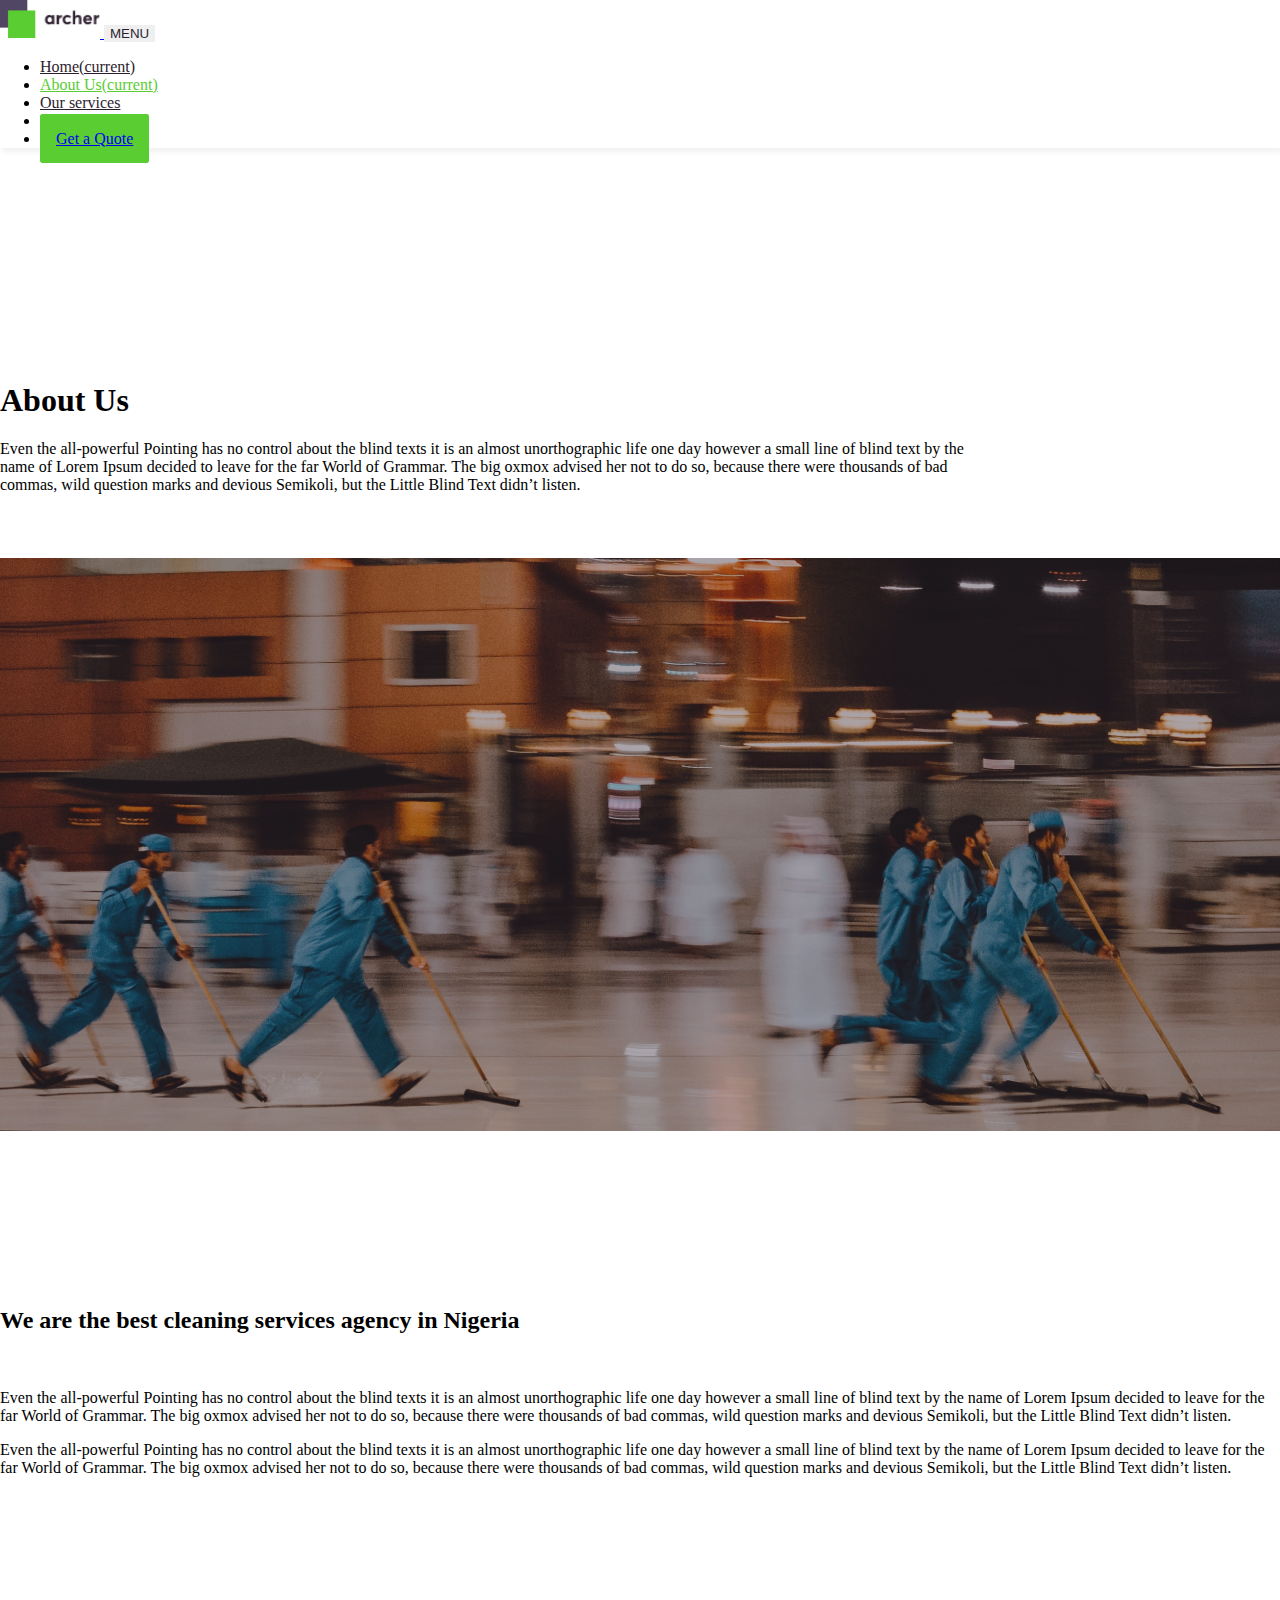
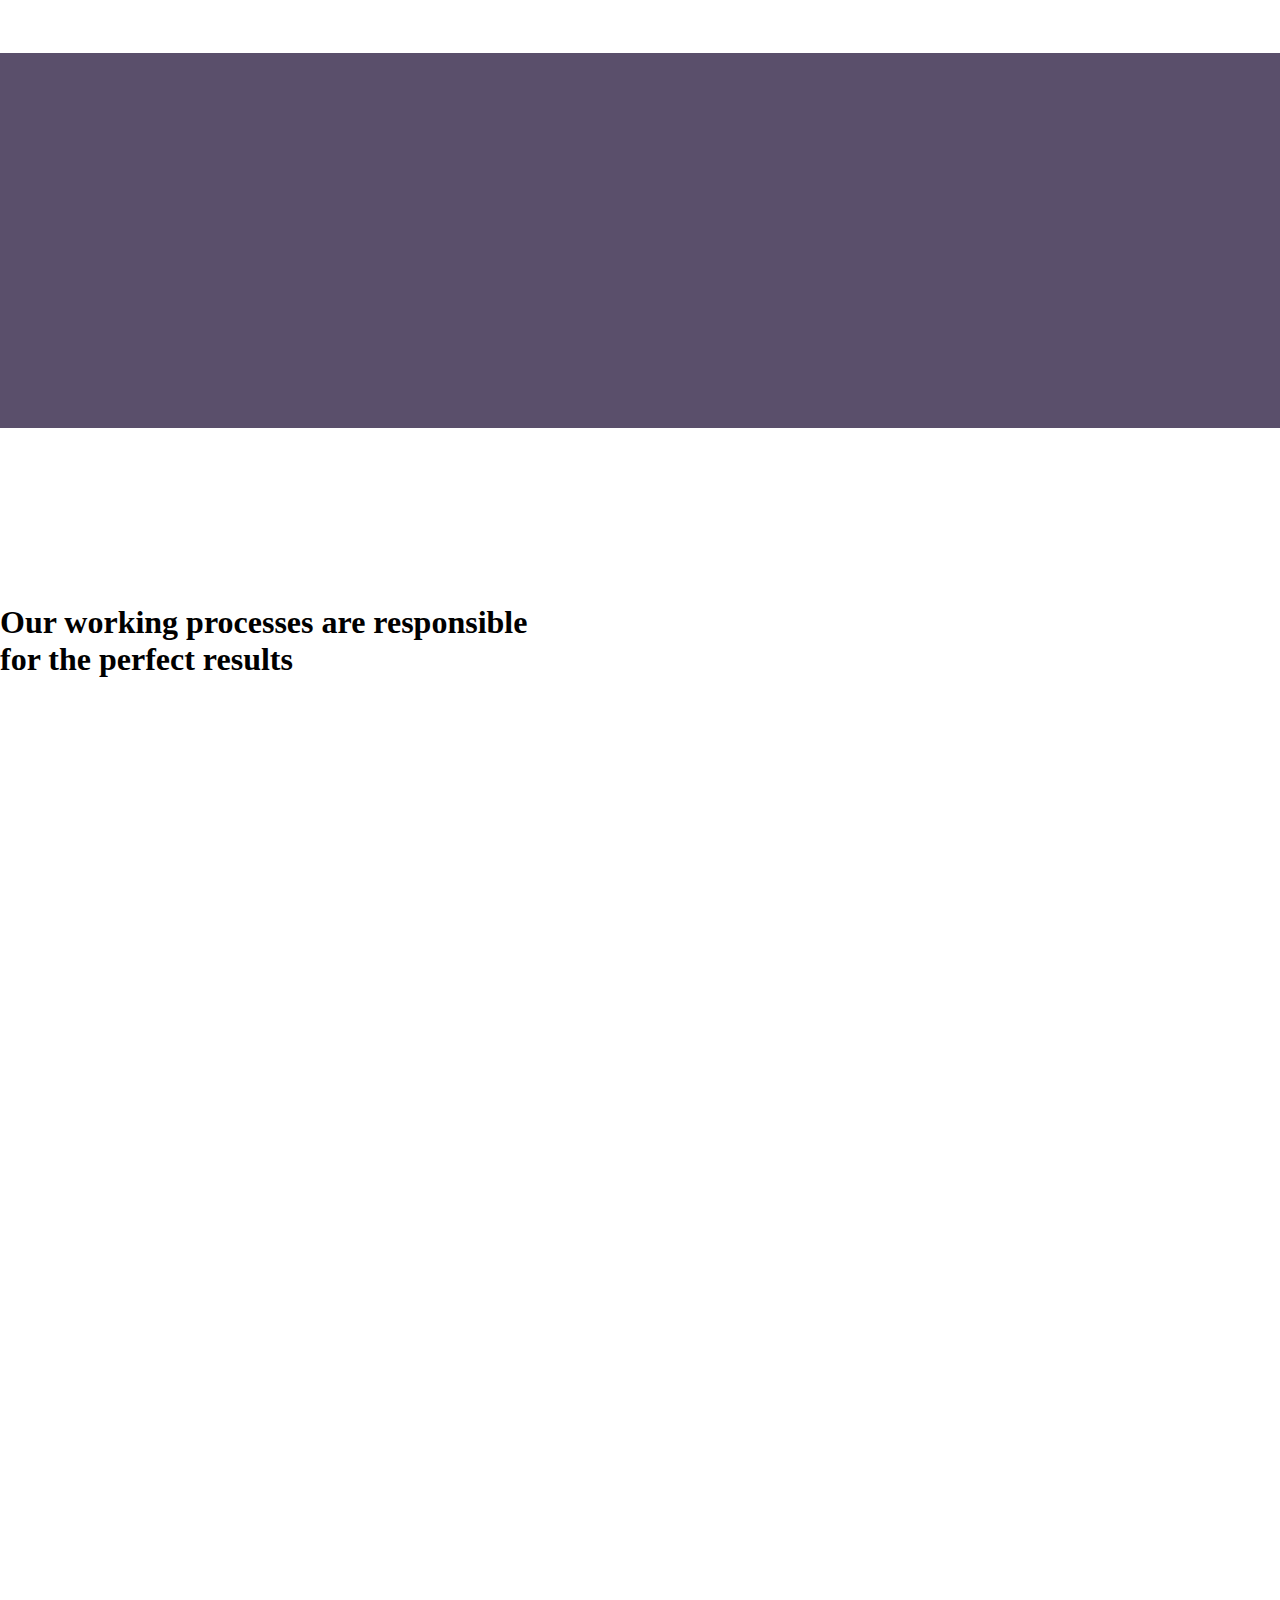
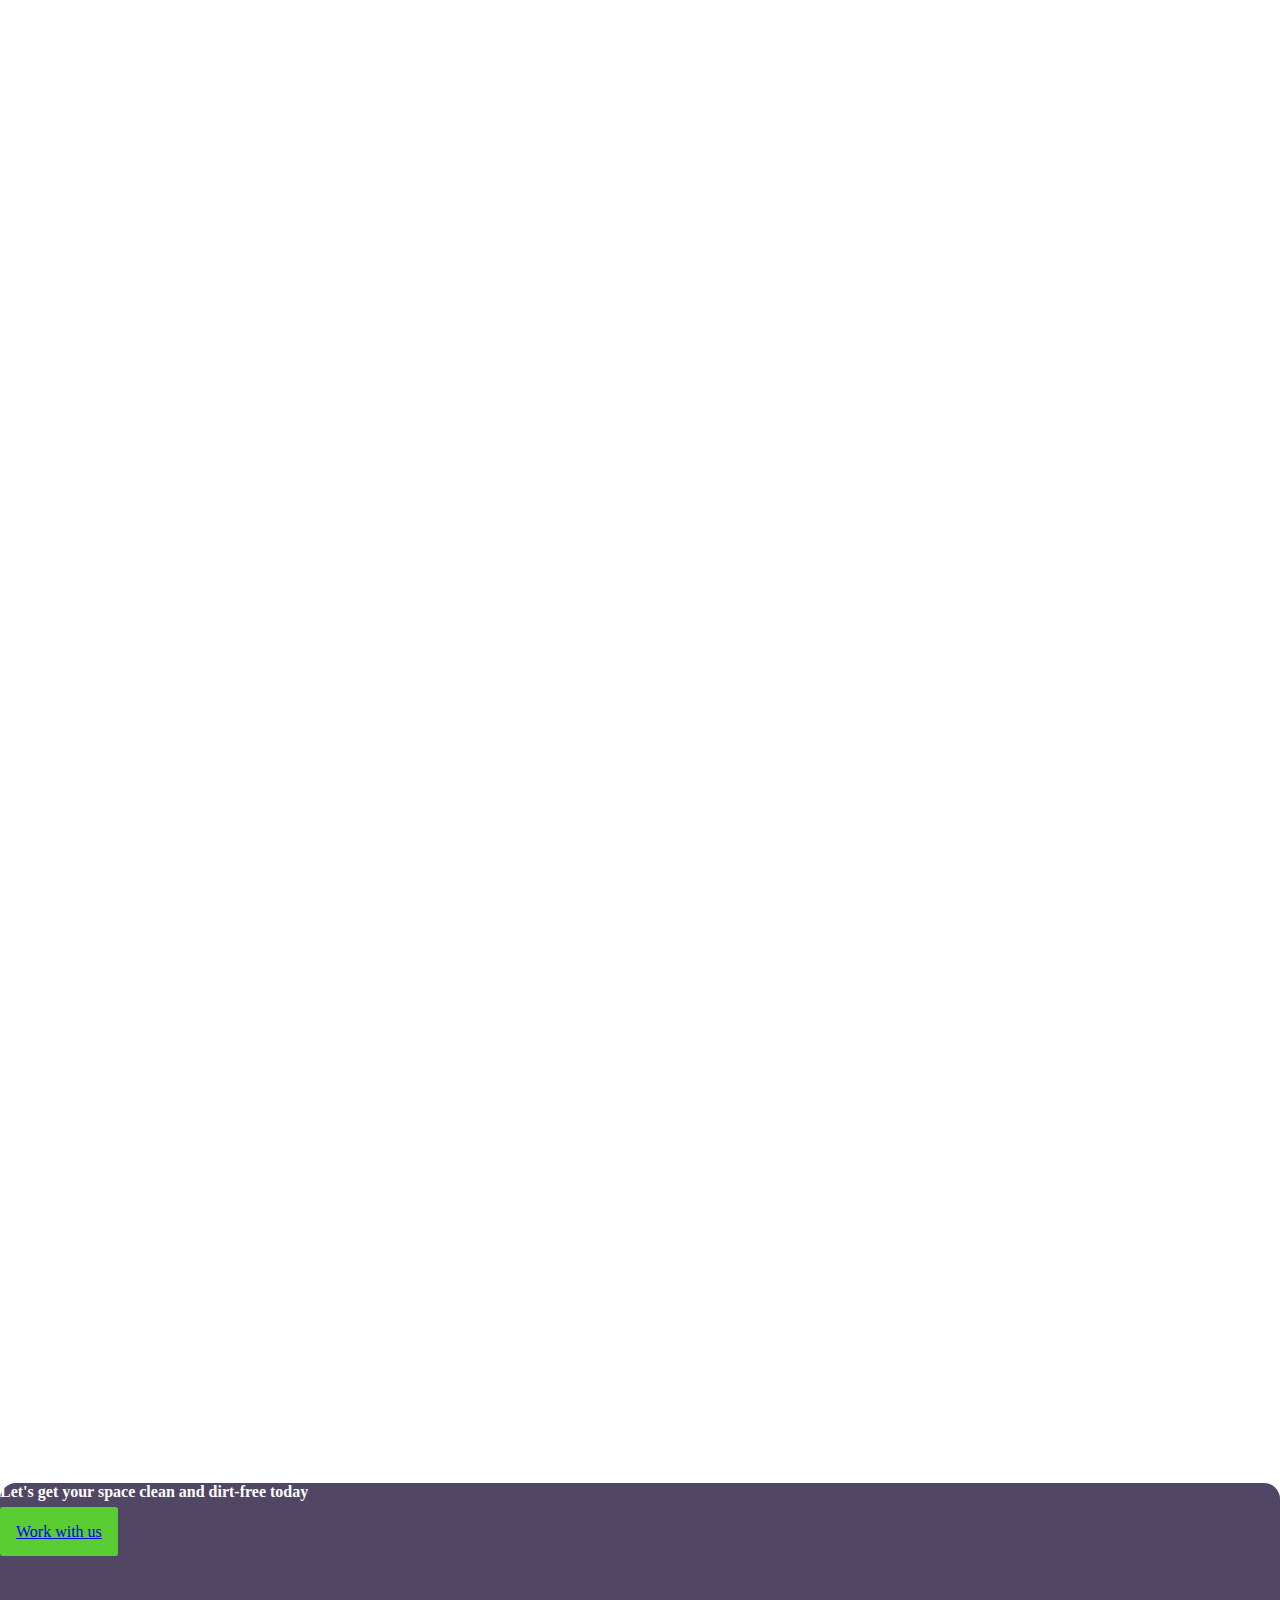
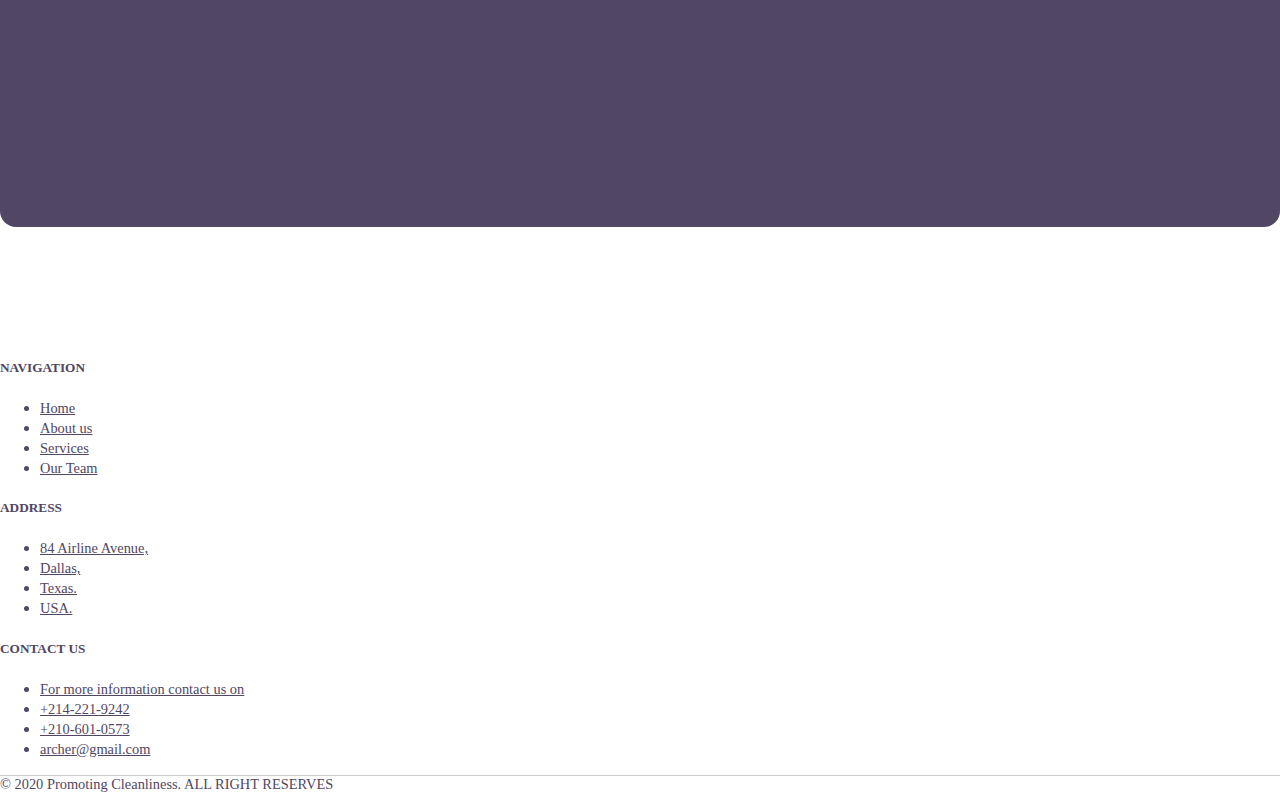
<file: about_us.html>
<!doctype html>
<html lang="en">
  <head>
    <!-- Required meta tags -->
    <meta charset="utf-8">
    <meta name="viewport" content="width=device-width, initial-scale=1, shrink-to-fit=no">
  <!--Font Awesome-->
    <link rel="stylesheet" href="https://cdnjs.cloudflare.com/ajax/libs/font-awesome/5.11.2/css/all.min.css" integrity="sha256-+N4/V/SbAFiW1MPBCXnfnP9QSN3+Keu+NlB+0ev/YKQ=" crossorigin="anonymous"/>
      
    <!-------------------------------------AOS CSS Links------------------------------------->
      
      <link href="https://unpkg.com/aos@2.3.1/dist/aos.css" rel="stylesheet">
      
    <!-------------------------------------Bootstrap Links------------------------------------->
    <link rel="stylesheet" href="https://stackpath.bootstrapcdn.com/bootstrap/4.5.0/css/bootstrap.min.css" integrity="sha384-9aIt2nRpC12Uk9gS9baDl411NQApFmC26EwAOH8WgZl5MYYxFfc+NcPb1dKGj7Sk" crossorigin="anonymous">
    <link rel="stylesheet" href="assets/css/style.css">
  </head>
    
    
  <body>
      
<!-------------------------------------Navbar------------------------------------->
    <nav class="navbar navbar-expand-lg navbar-light fixed-top">
       <div class="container">
            <a class="navbar-brand" href="#">
                <img class="" width="100" src="./assets/Image/logo1.jpg" alt="">   
            </a>
            <button class="navbar-toggler" type="button" data-toggle="collapse" data-target="#navbarNav" aria-controls="navbarNav" aria-expanded="false" aria-label="Toggle navigation">
            <span class="font-weight-bold" style="color: #2D1E2F;">MENU</span> <i style="color: #5ACD32;" class="fa fa-bars"></i>
            </button>
            <div class="collapse navbar-collapse" id="navbarNav">
            <ul class="navbar-nav ml-auto">
                <li class="nav-item  mr-3">
                    <a style="color: #2D1E2F;" class="nav-link" href="#">Home<span class="sr-only">(current)</span></a>
                </li>
                <li class="nav-item  mr-3">
                    <a style="color: #5ACD32;" class="nav-link" href="#">About Us<span class="sr-only">(current)</span></a>
                </li>
               
                <li class="nav-item">
                    <a style="color: #2D1E2F;" class="nav-link" href="#">Our services</a>
                </li>
                <li class="nav-item mr-3">
                    <a style="color: #2D1E2F;" class="nav-link" href="#">Our team</a>
                </li>
                <li class="nav-item mr-3">
                    <a class="btn btn-success" href="#">Get a Quote</a>
                </li>
            </ul>
            </div>
       </div>
    </nav>
  <!-- Navbar -->
      

<!-------------------------------------About Us------------------------------------->
      

    <div class="container abt-us text-center">
        <h1>About Us</h1>
        <p>Even the all-powerful Pointing has no control about the blind texts it is an almost unorthographic life one day however a small line of blind text by the name of Lorem Ipsum decided to leave for the far World of Grammar. The big oxmox advised her not to do so, because there were thousands of bad commas, wild question marks and devious Semikoli, but the Little Blind Text didn’t listen.</p>


    </div>
      
<!-------------------------------------Banner-1------------------------------------->
      
    <div class="banner">
            <div class="message container-fluid container">            
            </div>
    </div>      

    <!-------------------------------------We are Best------------------------------------->

    <div class="container we-are mt-5">

        <div class="row">
            <div class="col-sm">
              <h2>We are the best cleaning services agency in Nigeria</h2>
            </div>
            <div class="col-sm">
              <h2></h2>
            </div>
        </div>
        <div class="row">
            <div class="col-md">

                <p class="we-p">Even the all-powerful Pointing has no control about the blind texts it is an almost unorthographic life one day however a small line of blind text by the name of Lorem Ipsum decided to leave for the far World of Grammar. The big oxmox advised her not to do so, because there were thousands of bad commas, wild question marks and devious Semikoli, but the Little Blind Text didn’t listen.</p>
            </div>
            <div class="col-md">
                      <p class="we-p">Even the all-powerful Pointing has no control about the blind texts it is an almost unorthographic life one day however a small line of blind text by the name of Lorem Ipsum decided to leave for the far World of Grammar. The big oxmox advised her not to do so, because there were thousands of bad commas, wild question marks and devious Semikoli, but the Little Blind Text didn’t listen.</p>
            </div>
        </div>
    </div>

    <!-------------------------------------Banner-2------------------------------------->

    <div class="banner-2">

        <div id="progress my-5"> 
        <div class="overlay-progress py-5">
            <div class="container pg">
            <div class=" row progress-title text-center pt-5">
                <div data-aos="zoom-in" data-aos-duration="1000" class="col-md-7 mx-auto">
                    <h4 class="py-2">What We Do</h4>
                    <h3 class="font-weight-bold py-2">We have been able to satisfy over 3000 clients in different countries</h3>
                </div>
            </div>
            <div data-aos="zoom-out" data-aos-duration="1500" class="row pt-5">
                <div class="col-md-6 col-lg-3 mb-5 text-center">
                    <h4 class="font-weight-bold">500+</h4>
                    <p class="card-text">Projects Completed</p>
                </div>
                <div class="col-md-6 col-lg-3 mb-5 text-center">
                    <h4 class="font-weight-bold">300+</h4>
                    <p class="card-text">Homekeeper Appoints</p>
                </div>
                <div class="col-md-6 col-lg-3 mb-3 text-center">
                    <h4 class="font-weight-bold">100+</h4>
                    <p class="card-text">Family Houses</p>
                </div>
                <div class="col-md-6 col-lg-3 mb-3 text-center">
                    <h4 class="font-weight-bold">3000+</h4>
                    <p class="card-text">Satisfied Customers</p>
                </div>
            </div>
            </div>
        </div>
        </div>
    </div>

    <!-------------------------------------Bookings------------------------------------->
    <!--Heading-->
    <div class="container wave-con">
        <div class="container container-align">
            <h2>Our working processes are responsible for the perfect results</h2>

        </div>

        <!--Images-->

        <div class="container wave-img">
        <div class="container">
        <div class="row container row-con">
            <div data-aos="zoom-in-up" data-aos-duration="1000" class="col-sm-12 col-md-3"><a href="#">
                <img src="assets/Image/Rectangle%2019.jpg" class="img-fluid wave-1" alt="Responsive image"></a>
                <p class="text-success">01</p>
                <p>Book a schedule</p>

            </div>
            <div data-aos="zoom-in-down" data-aos-duration="1000" class="col-sm-12 col-md-3">
                <a href="#"><img src="assets/Image/Rectangle%2020.jpg" class="img-fluid img-1" alt="Responsive image"></a>
                <p class="text-success">02</p>
                <p>Get a quote</p>
            </div>
            <div data-aos="zoom-in-up" data-aos-duration="1000" class="col-sm-12 col-md-3"><a href="#"><img src="assets/Image/Rectangle%2021.jpg" class="img-fluid img-2" alt="Responsive image"></a>
                <p class="text-success">03</p>
                <p>Cleaning</p>
            </div>
            <div data-aos="zoom-in-down" data-aos-duration="1000" class="col-sm-12 col-md-3">
                <a href="#"><img src="assets/Image/Rectangle%2022.jpg" class="img-fluid img-3" alt="Responsive image"></a>
                <p class="text-success">04</p>
                <p>Space inspection</p>
            </div>
        </div>
        </div>
        </div>
    </div>

    <!-------------------------------------Work With Us------------------------------------->

    <div class="mt-5 mb-2 py-3 px-3">
        <div class="container work-w-us py-5 text-center">
            <h4 class="py-5">Let's get your space clean and dirt-free today</h4>
            <a href="#" class="btn btn-success mb-3">Work with us</a>
        </div>
    </div>

    

<!-------------------------------------FOOTER------------------------------------->
    <footer class="page-footer">
      <div class="">
        <!-- Footer Links -->
        <div class="container text-center text-md-left">
          <!-- Grid row -->
          <div class="row">
            <!-- Grid column -->
            <div data-aos="zoom-in" data-aos-duration="1000" class="col-12 col-md-3 mx-auto mt-5 pt-5">
              <a class="navbar-brand" href="#">
                <img width="100" class="outer" src="assets/Image/logo.png" alt="" />
              </a>
            </div>
            <!-- Grid column -->

            <!-- Grid column -->
            <div class="col-6 col-md-3 mx-auto pt-5">
              <!-- Links -->
              <h5 class="font-weight-bold text-uppercase mt-3 mb-4">
                NAVIGATION
              </h5>

              <ul class="list-unstyled">
                <li class="py-1">
                  <a href="#!">Home</a>
                </li>
                <li class="py-1">
                  <a href="#!">About us</a>
                </li>
                <li class="py-1">
                  <a href="#!">Services</a>
                </li>
                <li class="py-1">
                  <a href="#!">Our Team</a>
                </li>
              </ul>
            </div>
            <!-- Grid column -->

            <!-- Grid column -->
            <div class="col-6 col-md-3 mx-auto pt-5">
              <!-- Links -->
              <h5 class="font-weight-bold text-uppercase mt-3 mb-4">ADDRESS</h5>

              <ul class="list-unstyled">
                <li class="py-1">
                  <a href="#!">84 Airline Avenue,</a>
                </li>
                <li class="py-1">
                  <a href="#!">Dallas,</a>
                </li>
                <li class="py-1">
                  <a href="#!">Texas.</a>
                </li>
                <li class="py-1">
                  <a href="#!">USA.</a>
                </li>
              </ul>
            </div>
            <!-- Grid column -->

            <!-- Grid column -->
            <div class="col-md-3 d-none d-md-block mx-auto pt-5">
              <!-- Links -->
              <h5 class="font-weight-bold text-uppercase mt-3 mb-4">
                CONTACT US
              </h5>

              <ul class="list-unstyled">
                <li class="py-1">
                  <a href="#!">For more information contact us on</a>
                </li>
                <li class="py-1">
                  <a href="#!">+214-221-9242</a>
                </li>
                <li class="py-1">
                  <a href="#!">+210-601-0573</a>
                </li>
                <li class="py-1">
                  <a href="#!">archer@gmail.com</a>
                </li>
              </ul>
            </div>
            <!-- Grid column -->
          </div>
          <!-- Grid row -->
        </div>
        <!-- Footer Links -->
          <!-- Copyright -->
      <div class="footer-copyright text-center mt-5 py-4 font-weight-bold">
        © 2020 Promoting Cleanliness. ALL RIGHT RESERVES
      </div>
      <!-- Copyright -->
    </div>
    </footer>

<!-------------------------------------FOOTER------------------------------------->

      
    </body>
    
        <!-------------------------------------Bootstrap Links------------------------------------->
     <script src="https://code.jquery.com/jquery-3.5.1.slim.min.js" integrity="sha384-DfXdz2htPH0lsSSs5nCTpuj/zy4C+OGpamoFVy38MVBnE+IbbVYUew+OrCXaRkfj" crossorigin="anonymous"></script>
    <script src="https://cdn.jsdelivr.net/npm/popper.js@1.16.0/dist/umd/popper.min.js" integrity="sha384-Q6E9RHvbIyZFJoft+2mJbHaEWldlvI9IOYy5n3zV9zzTtmI3UksdQRVvoxMfooAo" crossorigin="anonymous"></script>
    <script src="https://stackpath.bootstrapcdn.com/bootstrap/4.5.0/js/bootstrap.min.js" integrity="sha384-OgVRvuATP1z7JjHLkuOU7Xw704+h835Lr+6QL9UvYjZE3Ipu6Tp75j7Bh/kR0JKI" crossorigin="anonymous"></script>
    
    <!-------------------------------------AOS Links------------------------------------->
    <script src="https://unpkg.com/aos@2.3.1/dist/aos.js"></script>
    
    <!-------------------------------------Custom Js------------------------------------->
    <script src="assets/Js/custom.js"></script>
</html>
</file>
<file: assets/css/style.css>
@font-face {
    font-family: (Cotham);
    src: url(../../Cotham-master/CothamSans.otf);
    font-family: (Averta);
    src: url(../../Averta%2520Black/Averta%20Black.ttf);
}


/**********Variable**********/
:root {
        --main-color: #2d1e2f;
        --primary-color: #514663;
        --secondary-color: #5acd32;
        --white-color: #fff;
        --main-Line-Height: ;
      }
/**********General**********/
      p {
        line-height: var(--main-Line-Height);
        
      }
h1, h2, h3, h4 {
    font-family: (Averta);
}
      *
      body {
        padding: 0;
        margin: 0;
        font-family: (Cotham), sans-serif;
        font-weight: normal;
        overflow-x: hidden;
        background-image: 
      }

/**********Navbar**********/
nav {
        background: #ffffff;
        box-shadow: 2px 5px 5px #f4f4f4;
      }

      .navbar-toggler {
        border: transparent;
      }

      .navbar-toggler:focus {
        border: transparent;
      }

      .btn-success {
        background-color: var(--secondary-color);
        border-radius: 3px;
        border: 1px solid var(--secondary-color);
      }

      .btn-success:hover {
        background-color: var(--secondary-color);
        border: 1px solid var(--secondary-color);
      }
/**********About Us**********/
.abt-us {
    margin-top: 26vh;
    width:78vw;
    margin-bottom: 5vw;

}
/**********Banner**********/
.banner {
    background-image: url(../Image/Hero.jpg);
    background-position: center;
    align-items: center;
    height: 573px;
    background-repeat: no-repeat;
    position: relative;
}


.banner::before {
    background-color: #2D1E2F;
    content: "";
    display: block;
    position: absolute;
    top: 0px;
    left: 0px;
    width: 100%;
    height: 573px;
    z-index: 0;
    z-index: 0;
    opacity: 0.4;
}
.we-are {
    margin-top: 176px !important; 
    margin-bottom: 176px;
}

.we-are h2 {
    margin-bottom: 6.08vh;
}


.banner-2 h3, .banner-2 h4{
    z-index: -10;
}

/**********Banner Overlay**********/
.overlay-progress {
    width: 100%;
    height: 100%;
    background: var(--primary-color);
    opacity: 0.95;
    color: #ffffff;
}

/**********What We Do**********/
.pg {
    color: #ffffff;
}


/**********Bookings**********/
.container-align h2{
    margin-top: 176px;
    margin-bottom: -0px ;
    position: relative;
    font-size: 2rem;    
    text-justify: none;
    width: 560px;
    
    
}

.row-con {
    position: relative;
    margin-left: 2vw;
    margin-top: 72px;
    
}

.img-1 {
    position: relative;
    margin-top: 60px; 
    
}

.img-2 {
    position: relative;
    margin-top: 120px !important;
    
   
}

.img-3 {
    position: relative;
    margin-top: 180px !important;
   

}

.wave-img {
    margin: 0px 30px;
    
}

.img-fluid {
   
}

/**********Work With Us**********/
.work-w-us {
    background: var(--primary-color);
    position: relative;
    color: #ffffff;
    border-radius: 16px;
    height: 344px;
}
.btn-success{
    width: 140px;
    height: 56px;
    left: 650px;
    top: 3480px;
    padding: 15px;
    background: #5ACD32;
    border-radius: 3px
}

/**********Footer**********/

      footer {
        color: var(--primary-color);
      }

      .list-unstyled li a {
        color: var(--primary-color);
        font-size: 0.9em;
        line-height: 20px;
      }

      .footer-copyright {
        border-top: 0.5px solid rgba(0, 0, 0, 0.2);
        font-size: 0.9em;
        width: 100%;
      }

@media screen and (max-width: 767px) {
    .row-con {
    
        
    
}
    
    .container-align h2{
    position: relative;
    text-align: center;
    font-size: 1.5rem;
    width: inherit;
    
    
}
    .we-are h2 {
        width: 18rem; 
    }
}

@media screen and (max-width: 575px) {
    
    body {
        overflow-x: hidden;
    }
    
    
    .row-con {
    overflow-x: auto;
    width: inherit;
        
    
}
    
    .container-align h2{
    position: relative;
    text-align: center;
    font-size: 1.5rem;
    width: inherit;
    
    
}
    .we-are h2 {
        width: 18rem; 
    }
    
}


@media screen and (max-width: 495px) {
    
    body {
        overflow: auto;
    }
    
    
  
    .wave-con {
        position: relative;
        right: 4vw;
    }
    
    .work-w-us {
        left: 1.4vw;
    }
    
    
}

/**********Media Query**********/

@media screen and (max-width: 452px) {
    .wave-con h2{
        position: relative;
        right: -5vw;
        font-size: 19px;
        
    }
    
    
    .wave-1 {
        position: relative;
        right: 5vw;
    }
    .img-fluid {
        right: 5vw;
    }
    
    .work-w-us {
        left: .0vw;
    }
    
     
    .wave-con {
        position: relative;
        right: 4vw;
    }
}

@media screen and (max-width: 395px) {
    .wave-con h2{
        position: relative;
        right: -5vw;
        font-size: 15px;
        width: auto;
    }
    
    .wave-con {
        position: relative;
        right: 4vw;
    }
    
    
}
</file>
<file: documentation/assets/css/documenter_style.css>
/*!
 * Documenter 2.0
 * http://rxa.li/documenter
 *
 * Copyright 2011, Xaver Birsak
 * http://revaxarts.com
 *
 */
html,body,div,span,applet,object,iframe,h1,h2,h3,h4,h5,h6,p,blockquote,a,abbr,acronym,address,big,cite,code,del,dfn,em,font,img,ins,kbd,q,s,samp,small,strike,strong,sub,sup,tt,var,dl,dt,dd,ol,ul,li,fieldset,form,label,legend,table,caption,tbody,tfoot,thead,tr,th,td{
	margin:0;
	padding:0;
	border:0;
	outline:0;
	font-weight:inherit;
	font-style:inherit;
	font-size:100%;
	font-family:inherit;
	vertical-align:baseline;
}
html { 
	font-size:101%;
	font-family:Arial,verdana,arial,sans-serif;
	font-size:12px;
	-webkit-text-size-adjust:none;
	color:#6F6F6F;
	background-color:#efefef;
}
body{
	min-height:100%;
	height:auto;
	width:100%;
}
footer, header, section {
	display:block;
}
a{ color:#6F6F6F; text-decoration:none; cursor:pointer; }
a:hover { text-decoration:underline }
p, ul, ol{
	margin:18px 0;
	line-height:1.5em;
}
li{
	list-style:none;
}
li.placeholder{
	height:70px;
	width:100%;
	font-size:16px;
}
hr { 
	display:block;
	height:0px;
	line-height:0px;
	border:0;
	border-top:1px solid #ddd;
	border-bottom:1px solid #aaa;
	margin:16px 0;
	padding:0;
	clear:both;
	float:none;
}
hr.notop{
	margin-top:0;
}
strong{
	font-weight:700;
}
#documenter_buttons{
	position:absolute;
	right:10px;
	margin-top:-30px;
}
.btn{
	cursor:pointer;
	width:auto;
	padding:7px 7px 8px;
	border-radius:3px;
	border:1px solid #ccc;
}
.btn:hover{
	border:1px solid #B1B4B0;
	box-shadow:0px 2px 2px rgba(0,0,0,0.1);
	-moz-box-shadow:0px 2px 2px rgba(0,0,0,0.1);
	-webkit-box-shadow:0px 2px 2px rgba(0,0,0,0.1);
	text-decoration:none;
}
.btn:active{
	border:1px solid #B1B4B0;
	box-shadow:inset 0px 2px 2px rgba(0,0,0,0.1);
	-moz-box-shadow:inset 0px 2px 2px rgba(0,0,0,0.1);
	-webkit-box-shadow:inset 0px 2px 2px rgba(0,0,0,0.1);
	background-color:#eee;
}

#documenter_content{
	position:absolute;
	right:18px;
	left:218px;
	padding-left:10px;
	padding-bottom:800px;
	min-height:100%;
	height:auto;
	z-index:1;
}
#documenter_sidebar{
	-moz-box-shadow:0 0 6px rgba(3,3,3,0.6);
	-webkit-box-shadow:0 0 6px rgba(3,3,3,0.6);
	box-shadow:0 0 6px rgba(3,3,3,0.6);
	position:fixed;
	left:0;
	width:200px;
	height:100%;
	min-height:100%;
	z-index:100;
}
#documenter_sidebar a{
	position:relative;
	z-index:100;
}
img{
	border:0;
}
#documenter_copyright{
	position:absolute;
	bottom:10px;
	font-size:10px;
	right:15px;
	width:200px;
	text-align:right;
	z-index:1
}
noscript{
	display:block;
	position:absolute;
	top:238px;
	margin:0 auto;
	width:800px;
	bottom:0;
	z-index:20;
}
noscript p{
	width:800px;
	font-size:20px;
	padding-top:20px;
	margin:0 auto;
	color:#4D4D4D;
}
.small{
	font-size:10px;
	letter-spacing:0;
}

/*----------------------------------------------------------------------*/
/* Sidebar
/*----------------------------------------------------------------------*/

#documenter_sidebar #documenter_logo{
	display:block;
	height:20%;
	max-height:200px;
	min-height:70px;
	width:200px;
	background-position:center center;
	background-repeat:no-repeat;
}
#documenter_sidebar ul{
	font-size:12px;
	font-weight:700;
	min-height:150px;
	height:75%;
	overflow:auto;
}

#documenter_sidebar ul li{
	text-align:right;
	padding:0;
}
#documenter_sidebar ul a{
	display:block;
	border-top:1px solid #ddd;
	border-bottom:1px solid #aaa;
	padding:6px 15px 7px 0;
	text-align:right;
}
#documenter_sidebar ul a:hover,#documenter_sidebar ul a.current{
	-webkit-text-shadow:none;
	-moz-text-shadow:none;
	text-shadow:none;
	text-decoration:none;
}
#documenter_sidebar ul li ul{
	border-top:0;
	font-size:10px;
	min-height:10px;
	height:auto;
	overflow:auto;
	margin:0;
	display:none;
}
#documenter_sidebar ul li ul li a{
	display:block;
	padding:4px 15px 5px 0;
	text-align:right;
}

/*----------------------------------------------------------------------*/
/* Content
/*----------------------------------------------------------------------*/

#documenter_cover{
	position:relative;
	height:800px;
	padding-top:200px !important;
}
#documenter_cover li{
	list-style:none !important;
	margin-left:0 !important;
}
#documenter_cover p{
	width:500px;
}
#documenter_content section{
	padding-top:70px;
}
#documenter_content h1{
	font-size:30px;
	font-weight:700;
}
#documenter_content h2{
	font-size:20px;
	margin-bottom:18px;
	font-weight:100;
}
#documenter_content h3{
	font-size:26px;
	margin:18px 0 0;
	font-weight:100;
}
#documenter_content h4{
	font-size:20px;
	margin:18px 0;
	font-weight:100;
}
#documenter_content h5{
	font-size:16px;
	margin:18px 0;
	font-weight:100;
}
#documenter_content h6{
	font-size:14px;
	margin:18px 0;
	font-weight:100;
}
#documenter_content p{
	margin:18px 0;
}
#documenter_content ol li{
	list-style:decimal;
	margin-left:36px;
}
#documenter_content ul li{
	list-style:square;
	margin-left:36px;
}
#documenter_content dl{
}
#documenter_content dl dt{
	padding-top:12px;
	font-weight:700;
	font-size:14px;
}
#documenter_content dl dd{
	padding-top:3px;
	margin-left:18px;
}
#documenter_content table{
	border-collapse:collapse;
}
#documenter_content table th{
	font-weight:700;
}
#documenter_content table th, #documenter_content table td{
	padding:3px;
	text-align:left;
}
#documenter_content code{
	font-family:"Courier New", Courier, monospace;
	font-size:12px;
}
#documenter_content .warning{
	padding:10px 10px 10px 30px;
	border:1px solid #D5D458;
	background-color:#F0FEB1;
	background-image:url(img/warning.png);
	background-repeat:no-repeat;
	background-position: 8px 11px;
}
#documenter_content .info{
	padding:10px 10px 10px 30px;
	border:1px solid #6AB3FF;
	background-color:#A3D0FF;
	background-image:url(img/info.png);
	background-repeat:no-repeat;
	background-position: 8px 11px;
}
#documenter_content div.alert {
  padding: 8px 35px 8px 14px;
  text-shadow: 0 1px 0 rgba(255, 255, 255, 0.5);
  background-color: #fcf8e3;
  border: 1px solid #fbeed5;
  -webkit-border-radius: 4px;
  -moz-border-radius: 4px;
  border-radius: 4px;
}
#documenter_content div.alert-success,#documenter_content  div.alert-success div.alert-heading {
  color: #468847;
}
#documenter_content div.alert-danger,#documenter_content  div.alert-error {
  background-color: #f2dede;
  border-color: #eed3d7;
}
#documenter_content div.alert-danger,
#documenter_content div.alert-error,
#documenter_content div.alert-danger div.alert-heading,
#documenter_content div.alert-error div.alert-heading {
  color: #b94a48;
}
#documenter_content div.alert-info {
  background-color: #d9edf7;
  border-color: #bce8f1;
}
#documenter_content div.alert-info,#documenter_content  div.alert-info div.alert-heading {
  color: #3a87ad;
}
#documenter_content div.alert-block {
  padding-top: 14px;
  padding-bottom: 14px;
}
#documenter_content div.alert-block > p,#documenter_content  div.alert-block > ul {
  margin-bottom: 0;
}
#documenter_content div.alert-block p + p {
  margin-top: 5px;
}





/*----------------------------------------------------------------------*/
/* Print Styles
/*----------------------------------------------------------------------*/

@media print {
	 * { background: transparent !important; color: black !important; text-shadow: none !important; filter:none !important;
	-ms-filter: none !important; } /* Black prints faster: sanbeiji.com/archives/953 */
	a, a:visited { color: #444 !important; text-decoration: underline; }
	a[href]:after { content: " (" attr(href) ")"; }
	abbr[title]:after { content: " (" attr(title) ")"; }
	.ir a:after, a[href^="javascript:"]:after, a[href^="#"]:after { content: ""; }  /* Don't show links for images, or javascript/internal links */
	pre, blockquote { border: 1px solid #999; page-break-inside: avoid; }
	thead { display: table-header-group; } /* css-discuss.incutio.com/wiki/Printing_Tables */
	tr, img { page-break-inside: avoid; }
	@page { margin: 0.5cm; }
	p, h2, h3 { orphans: 3; widows: 3; }
	h2, h3{ page-break-after: avoid; }
	hr { border-top:1px solid #000 !important;border-bottom:0 !important; }
	
	#documenter_sidebar{
		-moz-box-shadow:none;
		-webkit-box-shadow:none;
		box-shadow:none;
		position:absolute;
		left:10px;
		top:0;
		width:100%;
		margin-top:500px;
	}
	#documenter_sidebar ul:before { content: "Table of Contents"; }
	
	#documenter_sidebar ul{
		border:0 !important;
	}
	#documenter_sidebar ul li{
		border:0 !important;
		text-align:left;
	}
	#documenter_sidebar ul li a{
		border:0 !important;
		text-align:left;
		padding:4px;
	}
	#documenter_sidebar ul li a:hover{
		border:0 !important;
	}
	#documenter_sidebar #documenter_logo{
		display:none;
	}
	#documenter_sidebar #documenter_copyright{
		display:none;
	}
	#documenter_content{
		left:10px;
	}
	#documenter_cover{
		margin-bottom:300px;
	}
	#documenter_content .warning{
		background-image:url(img/warning.png) !important;
		background-repeat:no-repeat !important;
		background-position: 8px 11px !important;
	}
	#documenter_content .info{
		background-image:url(img/info.png) !important;
		background-repeat:no-repeat !important;
		background-position: 8px 11px !important;
	}
}
</file>
<file: documentation/assets/js/google-code-prettify/prettify.css>
.com { color: #93a1a1; }
.lit { color: #195f91; }
.pun, .opn, .clo { color: #93a1a1; }
.fun { color: #dc322f; }
.str, .atv { color: #D14; }
.kwd, .linenums .tag { color: #1e347b; }
.typ, .atn, .dec, .var { color: teal; }
.pln { color: #48484c; }

.prettyprint {
  padding: 8px;
  background-color: #f7f7f9;
  border: 1px solid #e1e1e8;
}
.prettyprint.linenums {
  -webkit-box-shadow: inset 40px 0 0 #fbfbfc, inset 41px 0 0 #ececf0;
     -moz-box-shadow: inset 40px 0 0 #fbfbfc, inset 41px 0 0 #ececf0;
          box-shadow: inset 40px 0 0 #fbfbfc, inset 41px 0 0 #ececf0;
}

/* Specify class=linenums on a pre to get line numbering */
ol.linenums {
  margin: 0 0 0 33px; /* IE indents via margin-left */
} 
ol.linenums li {
  padding-left: 12px;
  color: #bebec5;
  line-height: 18px;
  text-shadow: 0 1px 0 #fff;
}
</file>
